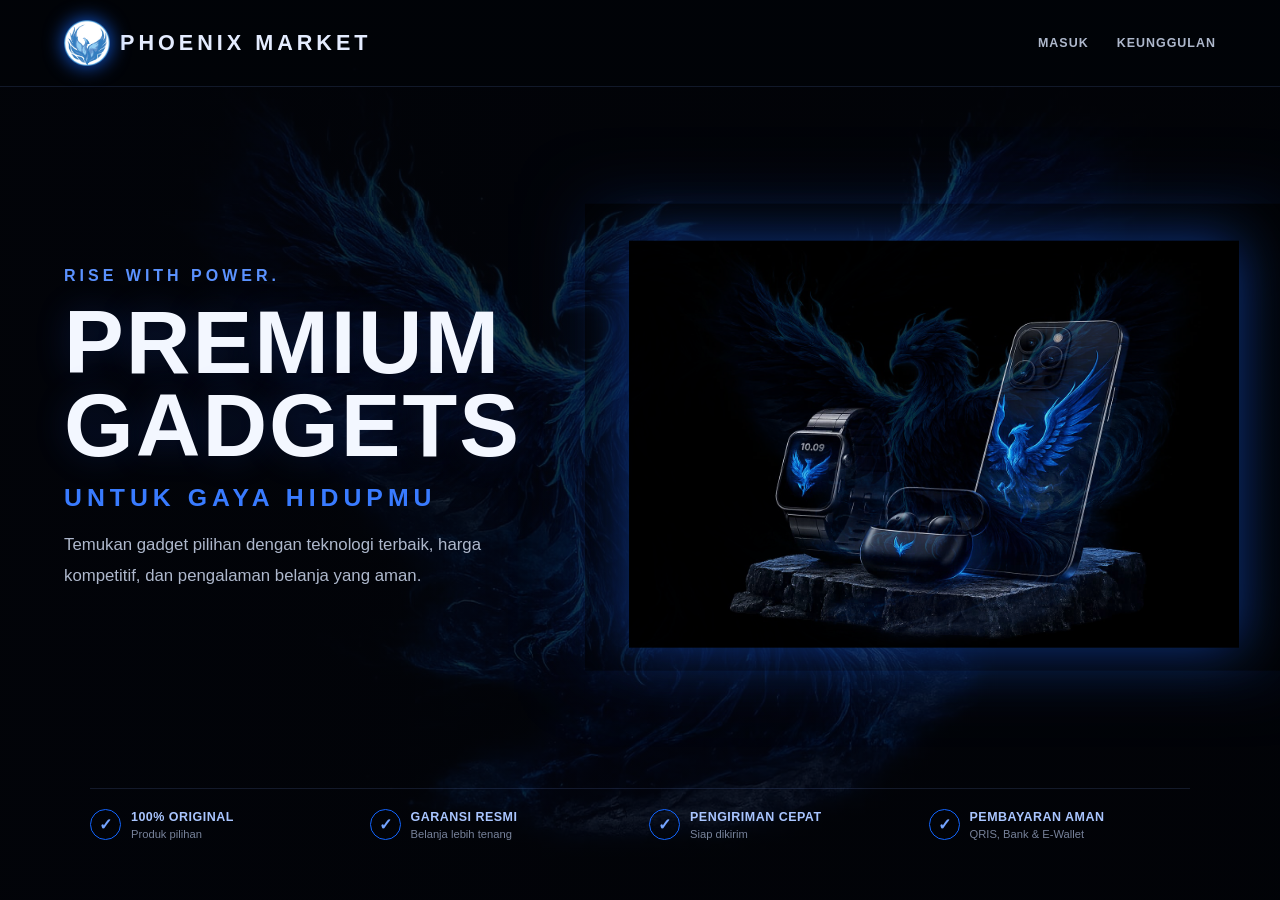
<file: index.html>
﻿<!DOCTYPE html>
<html lang="id">

<head>
  <meta charset="UTF-8">
  <meta name="viewport" content="width=device-width, initial-scale=1.0">
  <title>Phoenix Market</title>
  <link rel="stylesheet" href="css/style2.css?v=16">
</head>

<body>
  <div id="pageLoader" class="page-loader"><img src="images/pngegg.png" alt="Phoenix"><strong>PHOENIX MARKET</strong>
  </div>
  <main class="container">
    <header class="landing-nav"><a class="brand" href="#"><img src="images/pngegg.png" alt="Logo Phoenix"><span>PHOENIX
          MARKET</span></a>
      <nav><button type="button" onclick="openLoginChoice()">MASUK</button><button type="button"
          onclick="openBenefits()">KEUNGGULAN</button></nav>
    </header>
    <section class="landing-hero">
      <img class="hero-background" src="images/phoenix-energy-hero.jpeg?v=2" alt="" aria-hidden="true">
      <img class="hero-gadgets" src="images/phoenix-gadget-solid.jpeg?v=1" alt="Koleksi gadget Phoenix Market">
      <div class="hero-copy">
        <p class="eyebrow">RISE WITH POWER.</p>
        <h1>PREMIUM<br>GADGETS</h1>
        <h2>UNTUK GAYA HIDUPMU</h2>
        <p>Temukan gadget pilihan dengan teknologi terbaik, harga kompetitif, dan pengalaman belanja yang aman.</p>
      </div>
    </section>
    <section class="landing-benefits">
      <div><strong>✓</strong><span>100% Original<small>Produk pilihan</small></span></div>
      <div><strong>✓</strong><span>Garansi Resmi<small>Belanja lebih tenang</small></span></div>
      <div><strong>✓</strong><span>Pengiriman Cepat<small>Siap dikirim</small></span></div>
      <div><strong>✓</strong><span>Pembayaran Aman<small>QRIS, Bank & E-Wallet</small></span></div>
    </section>
  </main>
  <div id="loginChoiceModal" class="login-modal" hidden>
    <div class="login-backdrop" onclick="closeLoginChoice()"></div>
    <section class="login-card choice-card"><button class="login-close" type="button"
        onclick="closeLoginChoice()">×</button>
      <h2>Pilih Akses</h2>
      <p>Masuk sebagai pengguna untuk berbelanja, atau sebagai Admin untuk mengelola toko.</p><button class="f-enter"
        type="button" onclick="openLogin('user');closeLoginChoice()">Masuk sebagai User</button><button
        class="f-enter secondary" type="button" onclick="openLogin('admin');closeLoginChoice()">Masuk sebagai
        Admin</button>
    </section>
  </div>
  <div id="benefitModal" class="login-modal" hidden>
    <div class="login-backdrop" onclick="closeBenefits()"></div>
    <section class="login-card benefit-card"><button class="login-close" type="button"
        onclick="closeBenefits()">×</button>
      <h2>Keunggulan Phoenix Market</h2>
      <div class="benefit-list">
        <p><strong>Produk Pilihan</strong><span>Gadget modern untuk belajar, kerja, dan hiburan.</span></p>
        <p><strong>Pembayaran Fleksibel</strong><span>Tersedia QRIS, transfer bank, serta E-Wallet.</span></p>
        <p><strong>Pesanan Terpantau</strong><span>Riwayat dan status pesanan tersimpan di akunmu.</span></p>
      </div>
    </section>
  </div>
  <div id="loginModal" class="login-modal" hidden>
    <div class="login-backdrop" onclick="closeLogin()"></div>
    <section class="login-card" aria-labelledby="loginTitle"><button class="login-close" type="button"
        onclick="closeLogin()">×</button>
      <h2 id="loginTitle">Masuk ke Akun</h2>
      <p id="loginHint">Silakan masukkan akun untuk melanjutkan.</p>
      <form id="loginForm" autocomplete="off"><input id="loginRole" type="hidden" value="user"><label
          for="loginUsername">Username atau email</label><input id="loginUsername" type="text"
          placeholder="Masukkan nama akun" required><label for="loginPassword">Password</label>
        <div class="password-field"><input id="loginPassword" type="password" placeholder="Masukkan password"
            required><button id="togglePassword" type="button" aria-label="Tampilkan password">&#128065;</button></div>
        <button class="f-enter" type="submit">Login</button>
        <p id="loginMessage" class="login-message" aria-live="polite"></p>
      </form>
      <small id="loginHelp">User dapat memakai akun bebas dengan password minimal 4 karakter.</small>
    </section>
  </div>
  <script src="js/login.js?v=8"></script>
</body>

</html>
</file>
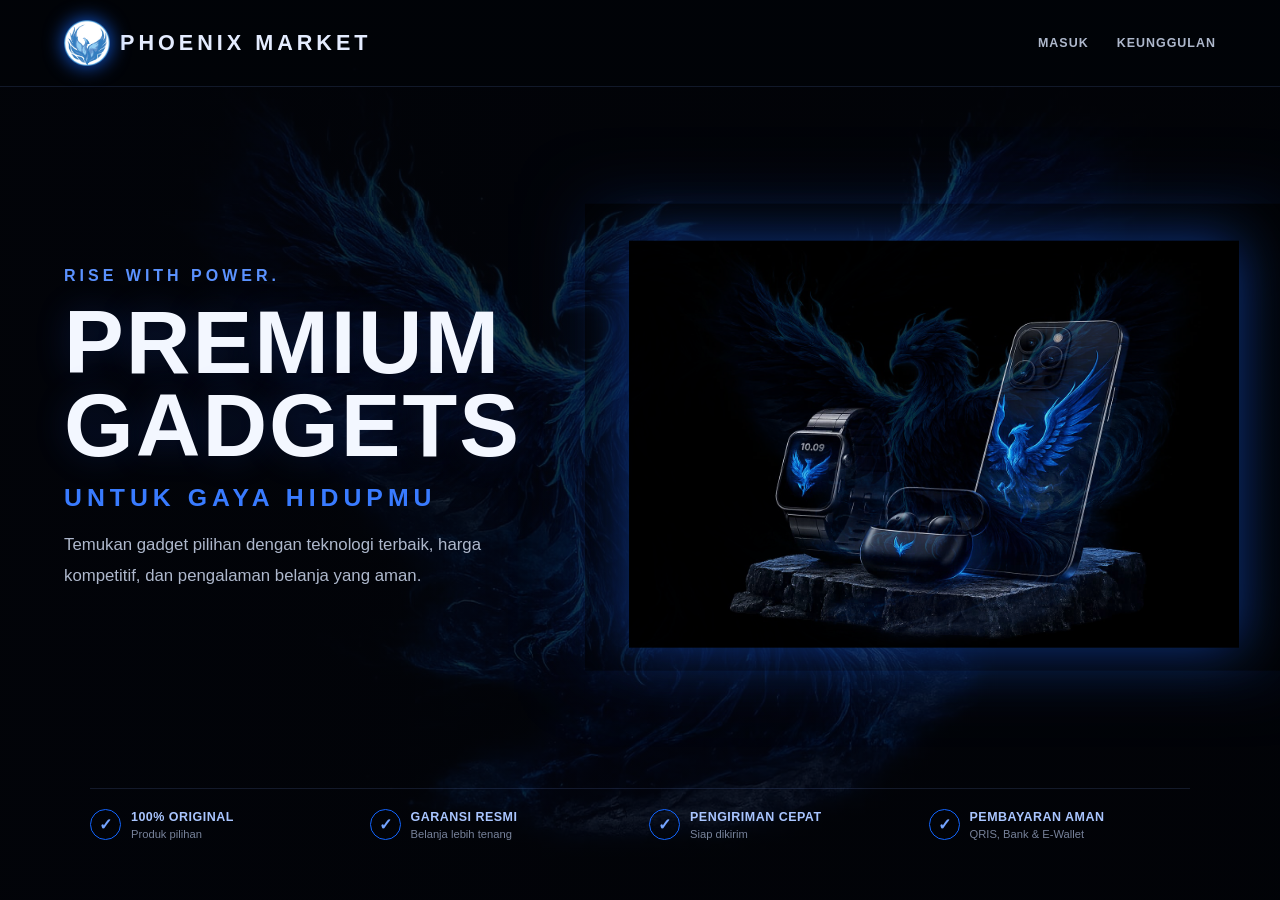
<file: IT-II-ZynXiz-Admin.html>
<!DOCTYPE html>
<html lang="id">

<head>
  <meta charset="UTF-8">
  <meta name="viewport" content="width=device-width, initial-scale=1.0">
  <title>Dashboard Admin | Phoenix Market</title>
  <link rel="stylesheet" href="css/style5.css?v=13">
</head>

<body class="admin-theme">
  <header>
    <h1 class="e-nama">Phoenix Admin</h1>
    <nav><a href="IT-II-ZynXiz-AdminProduk.html">Produk & Stok</a><a href="IT-II-ZynXiz-AdminPesanan.html">Pesanan <span
          id="newOrderBadge" class="new-order-badge" hidden>0</span></a><a href="IT-II-ZynXiz-Akun.html">Akun
        Admin</a><a href="index.html">Keluar</a></nav>
  </header>
  <main class="cart-wrapper admin-dashboard">
    <div class="page-title">
      <p class="account-kicker">Panel Admin</p>
      <h1>Dashboard Admin</h1>
      <p>Pantau toko dan lanjutkan ke halaman pengelolaan yang diperlukan.</p>
    </div>
    <section class="produk-container dashboard-stats">
      <article class="card summary-card"><small>Produk Aktif</small>
        <h3 id="adminProductCount">0 Produk</h3>
        <p>Produk dalam katalog</p>
      </article>
      <article class="card summary-card"><small>Total Pesanan</small>
        <h3 id="adminOrderCount">0 Pesanan</h3>
        <p>Pesanan yang tercatat</p>
      </article>
      <article class="card summary-card"><small>Pendapatan</small>
        <h3 id="adminRevenue">Rp0</h3>
        <p>Estimasi penjualan</p>
      </article>
      <article class="card summary-card"><small>Pesanan Selesai</small>
        <h3 id="adminCompletedCount">0</h3>
        <p>Transaksi berhasil</p>
      </article>
      <article class="card summary-card"><small>Pelanggan Aktif</small>
        <h3 id="adminCustomerCount">0</h3>
        <p>Pembeli tercatat</p>
      </article>
    </section>
    <section class="admin-insights">
      <article class="card">
        <h2>Penjualan 7 Hari Terakhir</h2>
        <div id="adminSalesChart" class="sales-chart"></div>
      </article>
      <article class="card">
        <h2>Stok Hampir Habis</h2>
        <div id="adminLowStock"></div>
      </article>
    </section>
    <section class="admin-hub">
      <a class="admin-hub-card" href="IT-II-ZynXiz-AdminProduk.html"><span>📦</span>
        <h2>Kelola Produk & Stok</h2>
        <p>Tambah, ubah, hapus produk tambahan, dan atur jumlah stok seluruh katalog.</p><strong>Buka pengelolaan
          →</strong>
      </a>
      <a class="admin-hub-card" href="IT-II-ZynXiz-AdminPesanan.html"><span>🚚</span>
        <h2>Kelola Status Pesanan</h2>
        <p>Lihat detail pesanan pelanggan dan perbarui status pengiriman.</p><strong>Buka pesanan →</strong>
      </a>
    </section>
  </main>
  <footer>
    <p>Dashboard Admin Phoenix Market</p>
    <p>&copy; 2026 Phoenix Market. All Rights Reserved.</p>
  </footer>
  <script src="js/phoenix-app.js?v=29"></script>
</body>

</html>
</file>
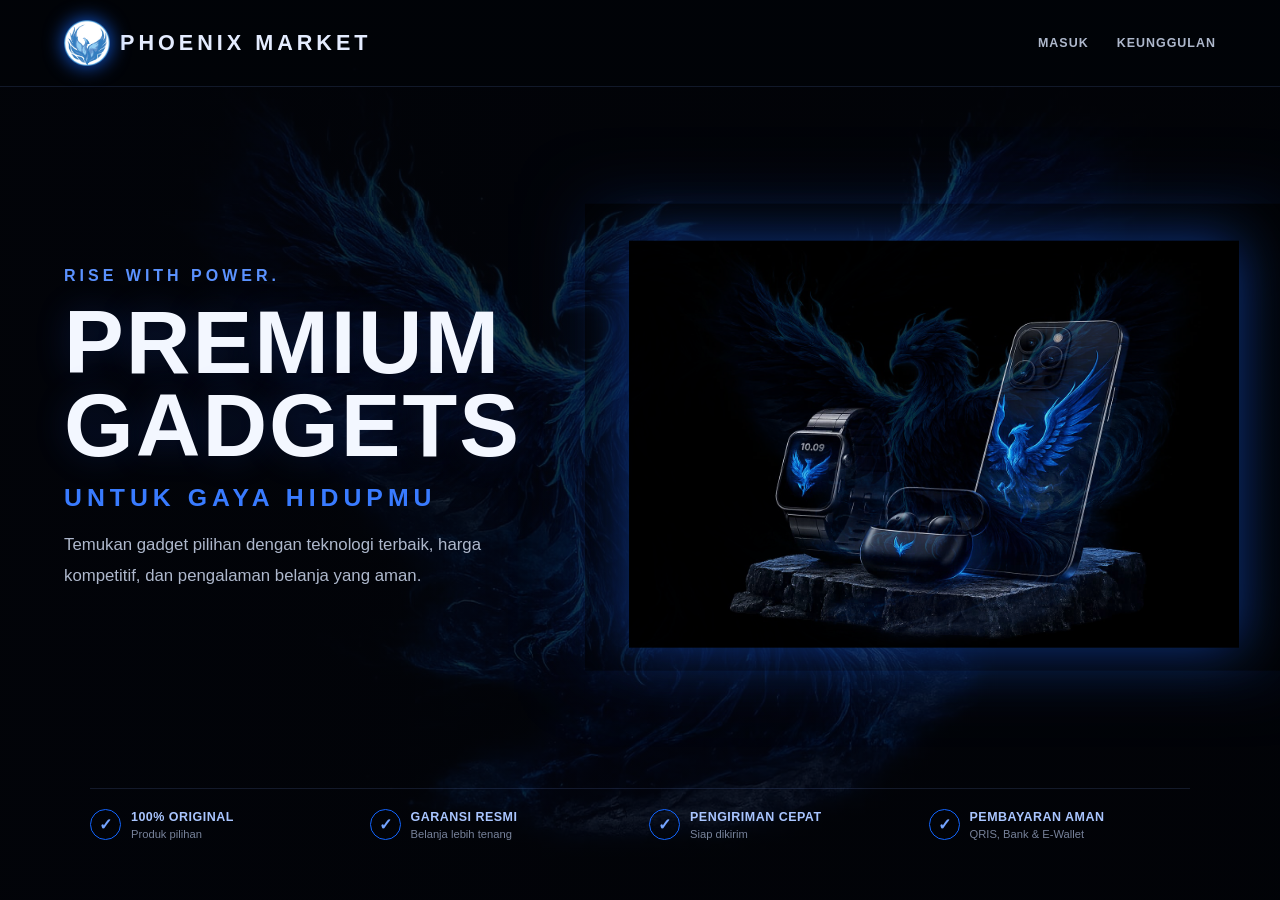
<file: IT-II-ZynXiz-AdminPesanan.html>
<!DOCTYPE html>
<html lang="id">

<head>
  <meta charset="UTF-8">
  <meta name="viewport" content="width=device-width, initial-scale=1.0">
  <title>Kelola Pesanan | Phoenix Admin</title>
  <link rel="stylesheet" href="css/style5.css?v=10">
</head>

<body class="admin-theme">
  <header>
    <h1 class="e-nama">Phoenix Admin</h1>
    <nav><a href="IT-II-ZynXiz-Admin.html">Dashboard</a><a href="IT-II-ZynXiz-AdminProduk.html">Produk & Stok</a><a
        href="IT-II-ZynXiz-Akun.html">Akun Admin</a><a href="index.html">Keluar</a></nav>
  </header>
  <main class="cart-wrapper">
    <div class="page-title">
      <p class="account-kicker">Manajemen Transaksi</p>
      <h1>Pesanan Pelanggan</h1>
      <p>Perbarui status dari menunggu pembayaran sampai pesanan selesai.</p><button class="btn-buy" type="button"
        onclick="exportOrdersCSV()">Export CSV</button>
    </div>
    <section class="admin-orders-wrap">
      <article class="card summary-card"><small>Pesanan Masuk</small>
        <h2>Status Pesanan</h2>
        <div id="adminOrderList"></div>
      </article>
    </section>
  </main>
  <footer>
    <p>Dashboard Admin Phoenix Market</p>
  </footer>
  <script src="js/phoenix-app.js?v=25"></script>
</body>

</html>
</file>
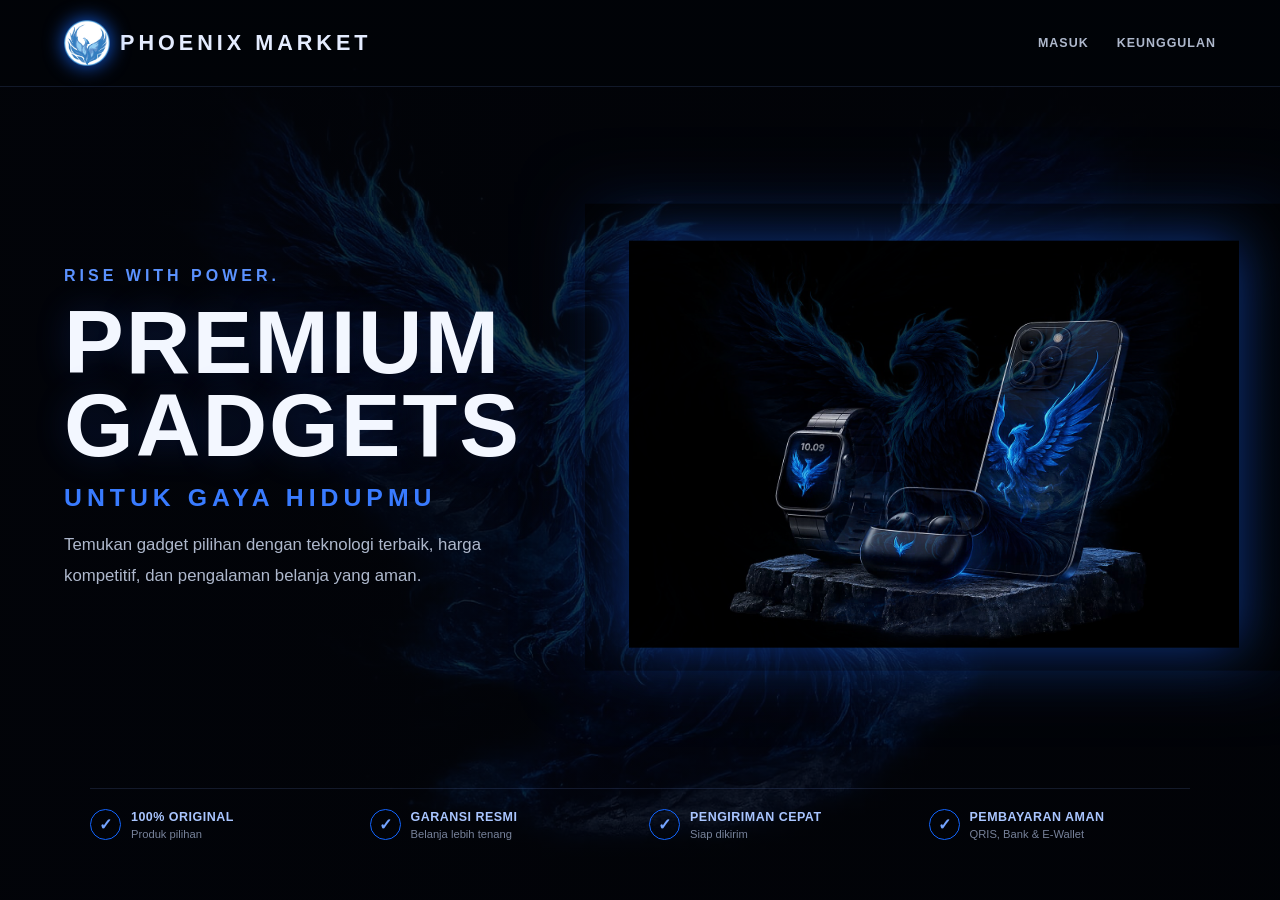
<file: IT-II-ZynXiz-AdminProduk.html>
<!DOCTYPE html>
<html lang="id">

<head>
  <meta charset="UTF-8">
  <meta name="viewport" content="width=device-width, initial-scale=1.0">
  <title>Produk & Stok | Phoenix Admin</title>
  <link rel="stylesheet" href="css/style5.css?v=10">
</head>

<body class="admin-theme">
  <header>
    <h1 class="e-nama">Phoenix Admin</h1>
    <nav><a href="IT-II-ZynXiz-Admin.html">Dashboard</a><a href="IT-II-ZynXiz-AdminPesanan.html">Pesanan</a><a
        href="IT-II-ZynXiz-Akun.html">Akun Admin</a><a href="index.html">Keluar</a></nav>
  </header>
  <main class="cart-wrapper">
    <div class="page-title">
      <p class="account-kicker">Manajemen Katalog</p>
      <h1>Produk & Stok</h1>
      <p>Tambahkan produk baru, edit produk tambahan, serta atur stok semua produk.</p>
    </div>
    <section class="produk-container admin-grid">
      <article class="card summary-card"><small>Produk Baru</small>
        <h3>Tambah Produk</h3>
        <p>Buat produk baru untuk ditampilkan di katalog toko.</p><button class="btn-buy" type="button"
          onclick="openAdminProductModal()">+ Tambah Produk</button>
      </article>
      <article class="card summary-card admin-product-panel"><small>Daftar Katalog</small>
        <h3>Stok & Produk</h3>
        <div id="adminProductList"></div>
      </article>
    </section>
  </main>
  <div id="adminProductModal" class="admin-product-modal" hidden>
    <div class="modal-backdrop" onclick="closeAdminProductModal()"></div>
    <section class="admin-product-popup"><button class="modal-close" type="button"
        onclick="closeAdminProductModal()">×</button><small>Form Produk</small>
      <h2 id="adminFormTitle">Tambah Produk</h2>
      <form id="adminProductForm" autocomplete="off"><input type="hidden" id="adminEditId"><input class="checkout-input"
          type="text" id="adminProductName" placeholder="Nama produk" required><input class="checkout-input"
          type="number" id="adminProductPrice" placeholder="Harga produk" min="0" required><input class="checkout-input"
          type="number" id="adminProductStock" placeholder="Jumlah stok" min="0" required><select class="checkout-input"
          id="adminProductCategory" required>
          <option value="">Pilih kategori</option>
          <option>Gadget</option>
          <option>Elektronik</option>
          <option>Aksesoris</option>
        </select><input class="checkout-input" type="file" id="adminProductImage" accept="image/*"><img
          id="previewImage" src="images/pngegg.png" alt="Preview Gambar"><textarea class="checkout-input"
          id="adminProductDescription" placeholder="Deskripsi produk" rows="4" required></textarea><button
          class="btn-buy" type="submit">Simpan Produk</button></form>
    </section>
  </div>
  <footer>
    <p>Dashboard Admin Phoenix Market</p>
  </footer>
  <script src="js/phoenix-app.js?v=29"></script>
</body>

</html>
</file>
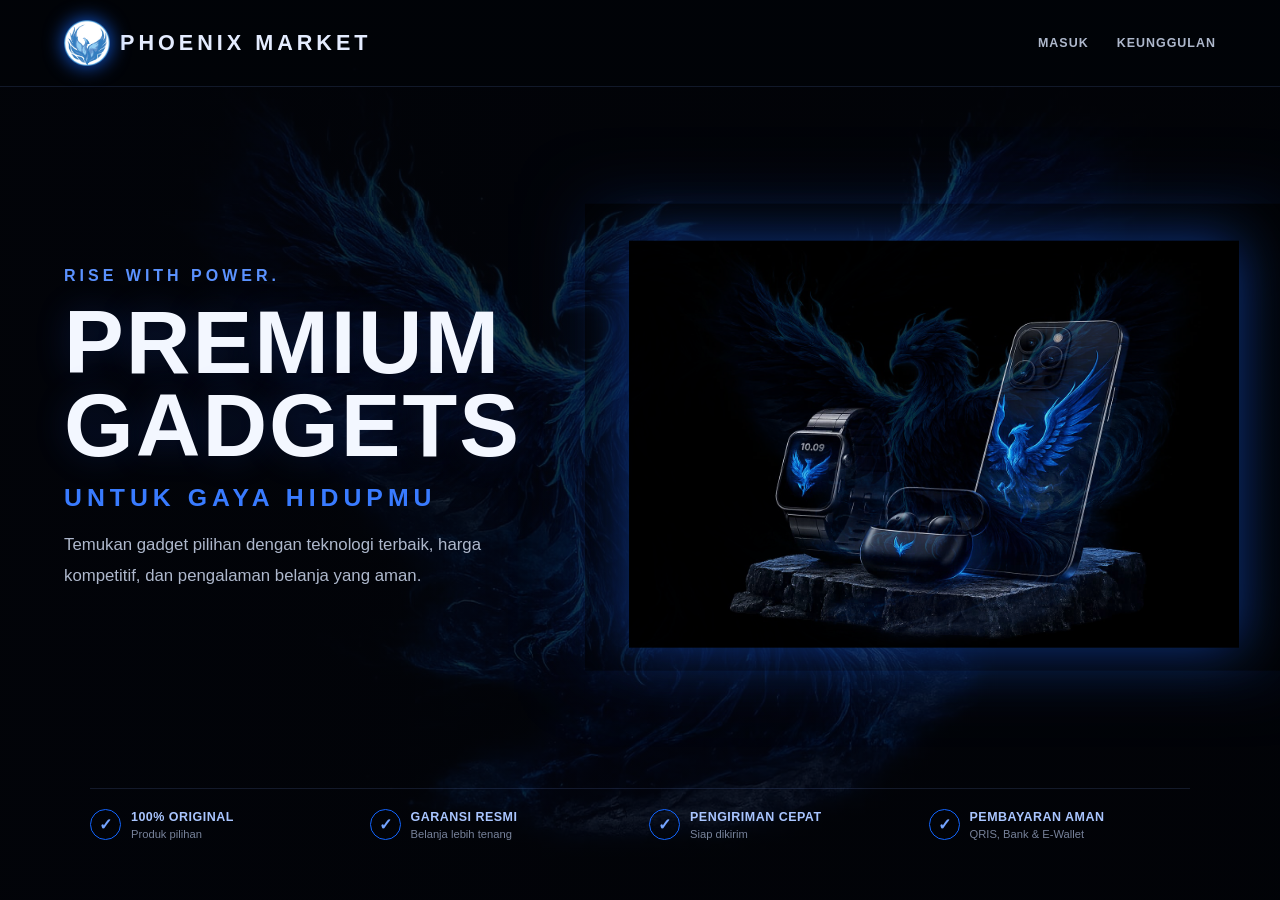
<file: IT-II-ZynXiz-Akun.html>
<!DOCTYPE html>
<html lang="id">

<head>
  <meta charset="UTF-8">
  <meta name="viewport" content="width=device-width, initial-scale=1.0">
  <title>Akun Saya | Phoenix Market</title>
  <link rel="stylesheet" href="css/style5.css?v=7">
</head>

<body>
  <header>
    <h1 class="e-nama">Phoenix Market</h1>
    <nav>
      <a href="index.html">Keluar</a>
      <a href="IT-II-ZynXiz-Beranda.html">Beranda</a>
      <a href="IT-II-ZynXiz-Produk.html">Produk</a>
      <a href="IT-II-ZynXiz-Keranjang.html">Keranjang <span id="cartBadge">0</span></a>
    </nav>
  </header>
  <main class="account-wrapper">
    <section class="account-hero">
      <div id="accountInitial" class="account-avatar">P</div>
      <div>
        <p class="account-kicker">Profil Saya</p>
        <h1 id="accountName">Pengguna</h1>
        <p id="accountRole">User</p>
      </div>
    </section>

    <section id="userAccountPanel">
      <div class="account-section-title">
        <h2>Pesanan Saya</h2><a href="IT-II-ZynXiz-RiwayatPesanan.html">Lihat Riwayat Pesanan →</a>
      </div>
      <div class="order-status-grid">
        <div><strong id="accountWaiting">0</strong><span>Belum Bayar</span></div>
        <div><strong id="accountProcessing">0</strong><span>Dikemas</span></div>
        <div><strong id="accountShipping">0</strong><span>Dikirim</span></div>
        <div><strong id="accountFinished">0</strong><span>Selesai</span></div>
      </div>
      <section class="account-orders">
        <h2>Pesanan Terbaru</h2>
        <div id="accountOrderList"></div><a class="account-history-button" href="IT-II-ZynXiz-RiwayatPesanan.html">Buka
          semua riwayat pesanan</a>
      </section>
    </section>

    <section id="adminAccountPanel" hidden>
      <div class="account-section-title">
        <h2>Ringkasan Admin</h2><a href="IT-II-ZynXiz-Admin.html">Buka Dashboard Admin →</a>
      </div>
      <div class="order-status-grid admin-stat-grid">
        <div><strong id="accountProductTotal">0</strong><span>Produk Aktif</span></div>
        <div><strong id="accountOrderTotal">0</strong><span>Total Pesanan</span></div>
        <div><strong id="accountRevenueTotal">Rp0</strong><span>Pendapatan</span></div>
      </div>
      <section class="admin-shortcuts"><a href="IT-II-ZynXiz-AdminProduk.html" class="btn-buy">Kelola Produk &
          Stok</a><a href="IT-II-ZynXiz-AdminPesanan.html" class="btn-b">Kelola Pesanan</a></section>
    </section>
  </main>
  <script src="js/phoenix-app.js?v=34"></script>
</body>

</html>
</file>
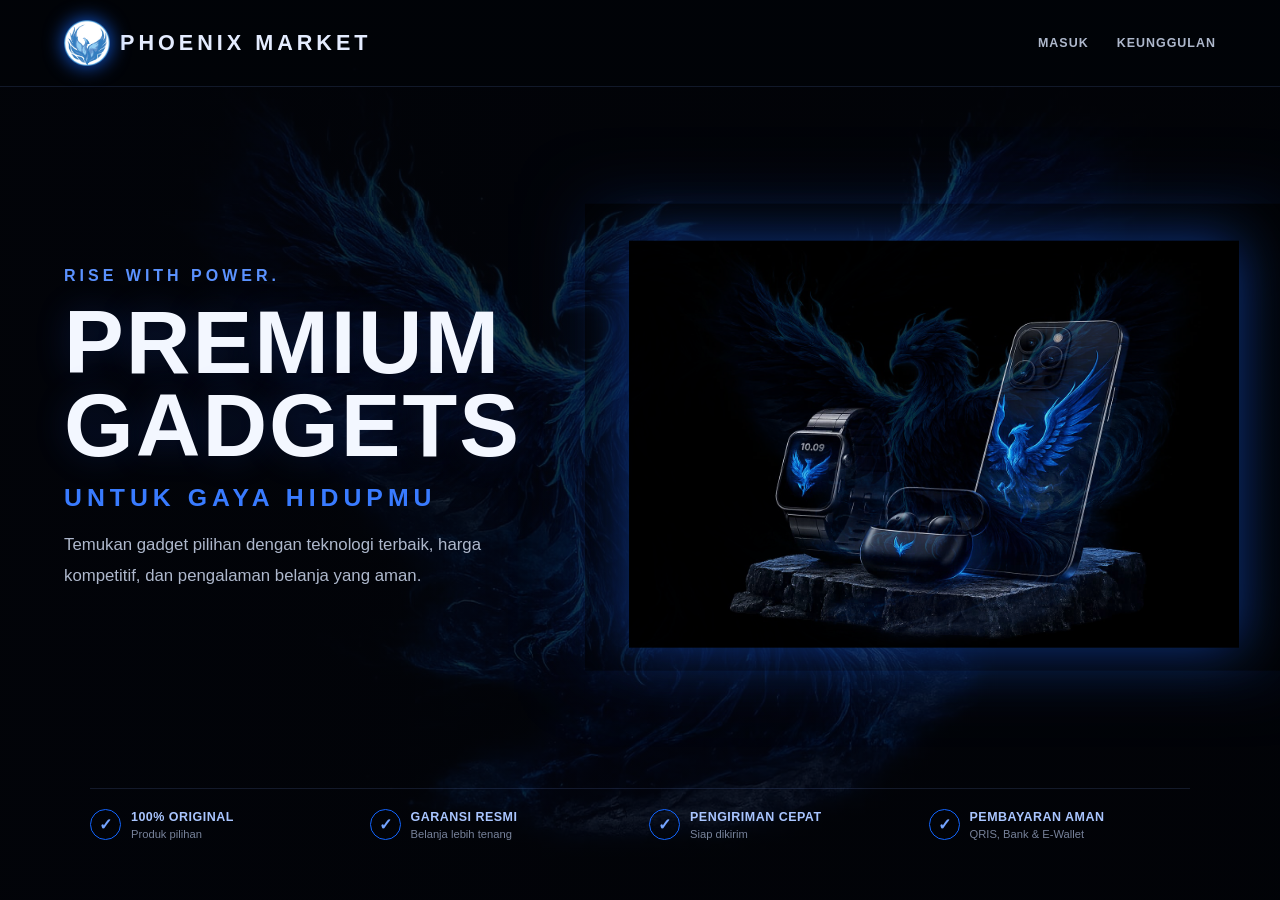
<file: IT-II-ZynXiz-Beranda.html>
﻿<!DOCTYPE html>
<html lang="id">

<head>
    <meta charset="UTF-8">
    <meta name="viewport" content="width=device-width, initial-scale=1.0">
    <title>Phoenix Marketplace | Online Shop</title>
    <link rel="stylesheet" href="css/style1.css?v=11" />
    <script async src="https://www.googletagmanager.com/gtag/js?id=G-PHOENIX123"></script>
    <script>
        window.dataLayer = window.dataLayer || [];
        function gtag() { dataLayer.push(arguments); }
        gtag('js', new Date());
        gtag('config', 'G-PHOENIX123');
    </script>

</head>

<body>

    <header>
        <h1 class="e-nama">Phoenix Market</h1>
        <nav>
            <a href="index.html">Keluar</a>
            <a href="IT-II-ZynXiz-Beranda.html" style="color: var(--Utama);">Beranda</a>
            <a href="IT-II-ZynXiz-Produk.html">Produk</a>
            <a href="IT-II-ZynXiz-Keranjang.html">Keranjang <span id="cartBadge">0</span></a>
        </nav>
    </header>

    <main>
        <section class="section-1">
            <h1>WELCOME TO PHOENIX MARKET</h1>
            <p>Temukan Koleksi Gadget Terbaru Untuk Tampilan Lebih Trendi</p>
            <a href="IT-II-ZynXiz-Produk.html">
                <button class="btn-sec-1">Mulai Belanja</button>
            </a>
        </section>
        <h2 id="Rekomendasi-Produk" class="p-rekomendasi">Phoenix Gadget Pilihan</h2>
        <div class="produk-container">
            <article class="card">
                <a href="images/DSLR.jpg">
                    <img src="images/DSLR.jpg" alt="Kamera DSLR">
                </a>
                <h3>Kamera DSLR Pro</h3>
                <p>Rp 5.000.000</p>
                <button class="btn-buy" data-add="dslr">Tambah ke Keranjang</button>
            </article>

            <article class="card">
                <a href="images/Headphone-Wireless.jpg">
                    <img src="images/Headphone-Wireless.jpg" alt="Headphone">
                </a>
                <h3>Headphone Wireless</h3>
                <p>Rp 750.000</p>
                <button class="btn-buy" data-add="headphone">Tambah ke Keranjang</button>
            </article>

            <article class="card">
                <a href="images/JT-Analog.jpeg">
                    <img src="images/JT-Analog.jpeg" alt="Jam Tangan">
                </a>
                <h3>Jam Tangan Analog</h3>
                <p>Rp 1.200.000</p>
                <button class="btn-buy" data-add="jam">Tambah ke Keranjang</button>
            </article>

            <article class="card">
                <a href="images/Laptop Slim.jpeg">
                    <img src="images/Laptop Slim.jpeg" alt="Laptop Kerja">
                </a>
                <h3>Laptop Kerja Slim</h3>
                <p>Rp 15.500.000</p>
                <button class="btn-buy" data-add="laptop">Tambah ke Keranjang</button>
            </article>
        </div>
    </main>

    <section class="best-seller-section"><small>PALING DICARI</small>
        <h2>Produk Terlaris</h2>
        <div class="best-seller-grid"><a href="IT-II-ZynXiz-Produk.html"><img src="images/Iphone-17-Pro-Max.jpeg"
                    alt="iPhone 17 Pro Max"><strong>iPhone 17 Pro Max</strong><span>Best Seller</span></a><a
                href="IT-II-ZynXiz-Produk.html"><img src="images/Laptop Slim.jpeg"
                    alt="Laptop Kerja Slim"><strong>Laptop Kerja Slim</strong><span>Favorit Pelanggan</span></a><a
                href="IT-II-ZynXiz-Produk.html"><img src="images/Apple iPad Pro.jpeg" alt="Apple iPad Pro"><strong>Apple
                    iPad Pro</strong><span>Premium Choice</span></a></div>
    </section>
    <section class="about-section">
        <div class="about-text">
            <small>TENTANG KAMI</small>
            <h2>Dari Teknologi, Untuk Kebutuhan Digitalmu.</h2>
            <p>
                Phoenix Market adalah marketplace gadget dan elektronik yang membantu pelanggan menemukan produk pilihan
                untuk belajar, bekerja, hiburan, gaming, dan produktivitas harian.
            </p>
            <p>
                Kami menghadirkan katalog yang mudah dicari, proses belanja sederhana, dan simulasi checkout yang jelas
                agar pengalaman belanja terasa cepat dan nyaman.
            </p>
        </div>

        <div class="stats-box">
            <div>
                <strong>12+</strong>
                <span>Produk Aktif</span>
            </div>
            <div>
                <strong>3</strong>
                <span>Kategori</span>
            </div>
            <div>
                <strong>98%</strong>
                <span>Kepuasan</span>
            </div>
        </div>
    </section>

    <section class="testimonial-section">
        <small>APA KATA MEREKA</small>
        <h2>Pelanggan Kami</h2>

        <div class="testimonial-grid">
            <article class="testimonial-card">
                <p>5/5</p>
                <blockquote>
                    Produk mudah dicari dan proses belanjanya simpel. Cocok untuk kebutuhan gadget harian.
                </blockquote>
                <strong>Jhoni</strong>
                <span>Mahasiswa</span>
            </article>

            <article class="testimonial-card">
                <p>5/5</p>
                <blockquote>
                    Tampilan websitenya rapi, responsif, dan keranjang belanjanya mudah digunakan.
                </blockquote>
                <strong>Pratama</strong>
                <span>Pekerja Kantoran</span>
            </article>

            <article class="testimonial-card">
                <p>5/5</p>
                <blockquote>
                    Fitur filter produk membantu banget untuk mencari barang sesuai kategori dan harga.
                </blockquote>
                <strong>Dimas</strong>
                <span>Gamer</span>
            </article>
        </div>
    </section>
    <section class="faq-section"><small>FAQ</small>
        <h2>Pertanyaan yang Sering Ditanyakan</h2>
        <details>
            <summary>Metode pembayaran apa yang tersedia?</summary>
            <p>Tersedia E-Wallet, transfer bank, dan QRIS simulasi.</p>
        </details>
        <details>
            <summary>Berapa lama pengiriman?</summary>
            <p>Reguler 2–4 hari kerja, atau Express 1–2 hari kerja.</p>
        </details>
        <details>
            <summary>Apakah produk bergaransi?</summary>
            <p>Produk pilihan memiliki garansi resmi sesuai ketentuan produk.</p>
        </details>
        <details>
            <summary>Bagaimana proses retur?</summary>
            <p>Hubungi Phoenix Market melalui WhatsApp dengan nomor pesanan dan alasan retur.</p>
        </details>
    </section>

    <footer>
        <div class="footer-grid">
            <div>
                <h3>Phoenix Market</h3>
                <p>Marketplace gadget dan elektronik untuk kebutuhan digital modern.</p>
            </div>

            <div>
                <h3>Navigasi</h3>
                <p>
                    <a href="IT-II-ZynXiz-Beranda.html">Beranda</a><br>
                    <a href="IT-II-ZynXiz-Produk.html">Produk</a><br>
                    <a href="IT-II-ZynXiz-Keranjang.html">Keranjang</a><br>
                    <a href="IT-II-ZynXiz-Admin.html">Admin</a>
                </p>
            </div>

            <div>
                <h3>Hubungi Kami</h3>
                <p>Email: info@MyPhoenix.com<br>WA: 0821-1528-7095</p>
            </div>
        </div>

        <p>&copy; 2026 Phoenix Market. All Rights Reserved.</p>
    </footer>

    <a class="whatsapp-float"
        href="https://wa.me/6282115287095?text=Halo%20Phoenix%20Market%2C%20saya%20ingin%20bertanya." target="_blank"
        rel="noopener" aria-label="Hubungi Phoenix Market via WhatsApp"><img src="images/whatsapp-phoenix.jpeg"
            alt="WhatsApp Phoenix Market"></a>
    <script src="js/phoenix-app.js?v=29"></script>

</body>

</html>
</file>
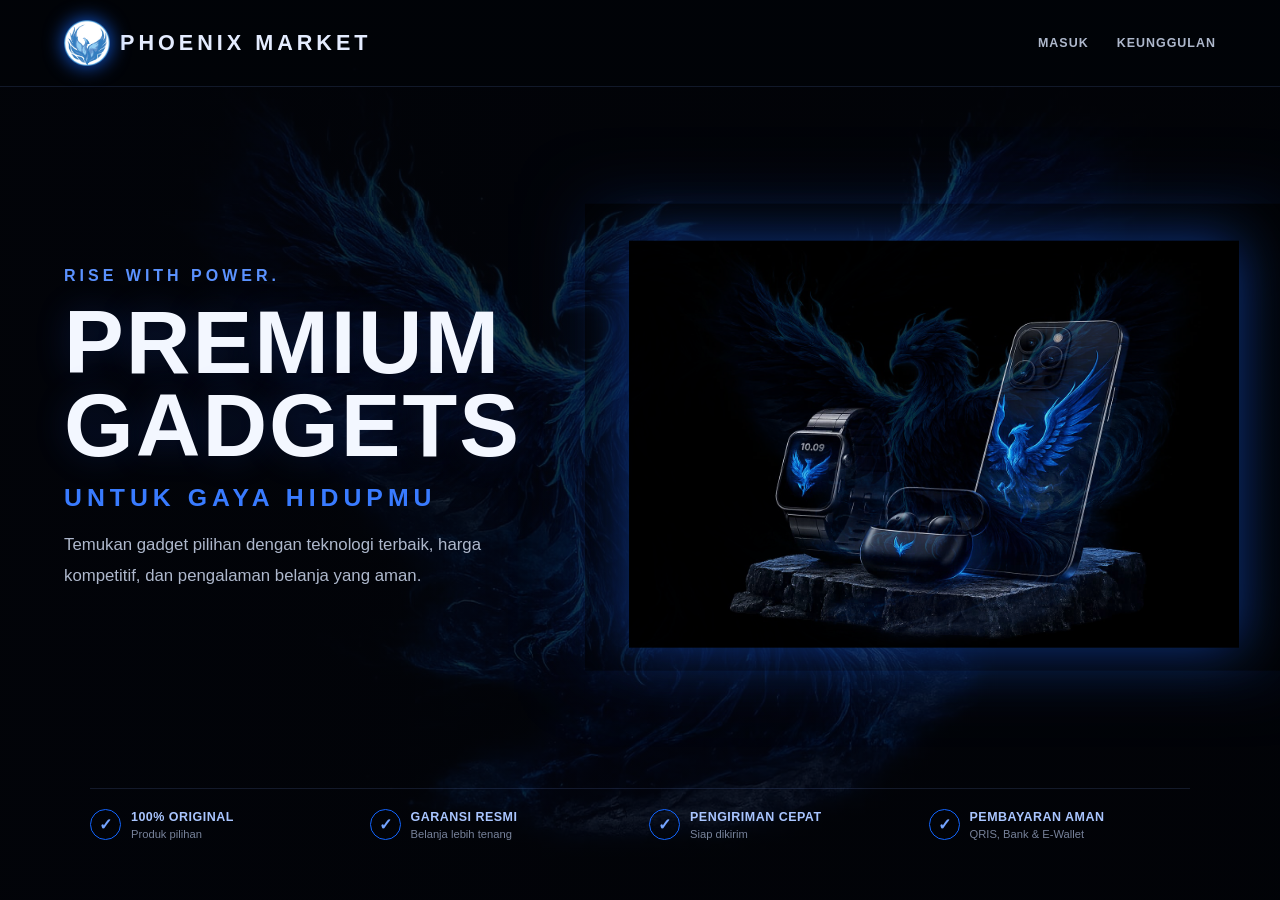
<file: IT-II-ZynXiz-Favorit.html>
<!DOCTYPE html>
<html lang="id">

<head>
    <meta charset="UTF-8">
    <meta name="viewport" content="width=device-width, initial-scale=1.0">
    <title>Favorit | Phoenix Market</title>
    <link rel="stylesheet" href="css/style4.css?v=9">
</head>

<body>
    <header>
        <h1 class="e-nama">Phoenix Market</h1>
        <nav><a href="index.html">Keluar</a><a href="IT-II-ZynXiz-Beranda.html">Beranda</a><a
                href="IT-II-ZynXiz-Produk.html">Produk</a><a href="IT-II-ZynXiz-Favorit.html"
                style="color:var(--Utama)">Favorit</a><a href="IT-II-ZynXiz-Keranjang.html">Keranjang <span
                    id="cartBadge">0</span></a></nav>
    </header>
    <main>
        <div class="page-title">
            <h1>Produk Favorit</h1>
            <p>Simpan produk pilihanmu dan buka kembali kapan saja.</p>
        </div>
        <p id="emptyWishlist" class="empty-state" hidden>Belum ada produk favorit. Tambahkan dari halaman Produk.</p>
        <div id="wishlistGrid" class="produk-container"></div>
    </main>
    <script src="js/phoenix-app.js?v=29"></script>
</body>

</html>
</file>
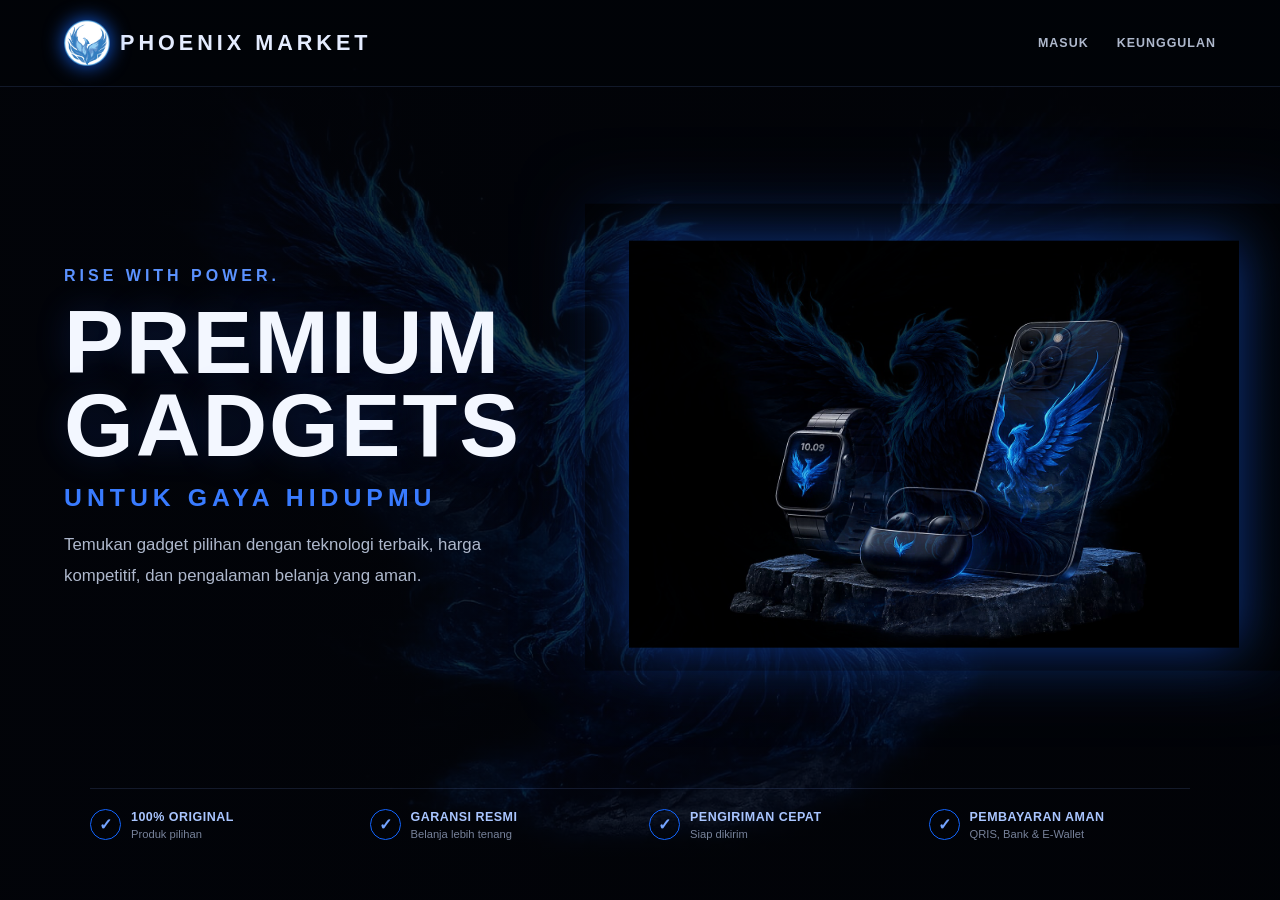
<file: IT-II-ZynXiz-Keranjang.html>
﻿<!DOCTYPE html>
<html lang="id">

<head>
    <meta charset="UTF-8">
    <meta name="viewport" content="width=device-width, initial-scale=1.0">
    <title>Keranjang | Phoenix Market</title>
    <link rel="stylesheet" href="css/style5.css?v=14">
    <script async src="https://www.googletagmanager.com/gtag/js?id=G-PHOENIX123"></script>
    <script>
        window.dataLayer = window.dataLayer || [];
        function gtag() { dataLayer.push(arguments); }
        gtag('js', new Date());
        gtag('config', 'G-PHOENIX123');
    </script>
</head>

<body>

    <header>
        <h1 class="e-nama">Phoenix Market</h1>
        <nav>
            <a href="index.html">Keluar</a>
            <a href="IT-II-ZynXiz-Beranda.html">Beranda</a>
            <a href="IT-II-ZynXiz-Produk.html">Produk</a><a href="IT-II-ZynXiz-Favorit.html">Favorit</a>
            <a href="IT-II-ZynXiz-Keranjang.html" class="active" style="color: var(--Utama);">Keranjang <span
                    id="cartBadge">0</span></a>
        </nav>
    </header>

    <main class="cart-wrapper">
        <div class="page-title">
            <h1>Keranjang</h1>
        </div>

        <section class="cart-layout">
            <div class="cart-list" id="cartItems"></div>

            <aside class="cart-summary-side">
                <article class="card summary-card">
                    <small>Ringkasan Belanja</small>
                    <h3>Total Pembayaran</h3>

                    <p>Subtotal: <span id="cartSubtotal">Rp0</span></p>
                    <p>Admin: <span id="cartAdmin">Rp0</span></p>
                    <p>Diskon: <span id="cartDiscount">Rp0</span></p>
                    <p class="total-price">Total: <span id="cartTotal">Rp0</span></p>

                    <div class="voucher-box">
                        <div class="promo-list">
                            <div class="promo-banner"><strong>HEMAT10</strong><span>Diskon 10% min. belanja
                                    Rp1.000.000</span><button type="button" onclick="usePromoShortcut()">Gunakan
                                    HEMAT10</button></div>
                            <div class="promo-banner"><strong>WELCOME5</strong><span>Diskon 5% min. belanja
                                    Rp500.000</span><button type="button" onclick="useWelcomePromo()">Gunakan
                                    WELCOME5</button></div>
                        </div>
                        <label for="voucherCode">Kode Voucher</label>
                        <div><input id="voucherCode" class="checkout-input" placeholder="Contoh: HEMAT10"><button
                                class="btn-detail" type="button" onclick="applyVoucher()">Pakai</button></div>
                        <small id="voucherMessage"></small>
                    </div>

                    <button class="btn-buy" type="button" onclick="openCheckoutModal()">Checkout Sekarang</button>
                </article>
            </aside>
        </section>

        <section class="order-history">
            <h2>Riwayat Pesanan</h2>
            <div id="customerOrderList"></div>
        </section>
    </main>

    <div class="success-modal" id="successModal">
        <div class="success-box">
            <button class="success-close" onclick="closeSuccessModal()">x</button>
            <h2>Pesanan Berhasil Dibuat!</h2>
            <p>Terima kasih sudah berbelanja. Nomor pesananmu:</p>
            <strong id="orderNumber">#PM000000</strong>
            <p>Estimasi pengiriman 2-4 hari kerja. Detail pesanan sudah disimpan sebagai simulasi.</p>
            <button class="btn-buy" onclick="closeSuccessModal()">Selesai</button>
        </div>
    </div>

    <footer>
        <div class="footer-grid">
            <div>
                <h3>Phoenix Market</h3>
                <p>Marketplace gadget dan elektronik untuk kebutuhan digital modern.</p>
            </div>

            <div>
                <h3>Navigasi</h3>
                <p>
                    <a href="IT-II-ZynXiz-Beranda.html">Beranda</a><br>
                    <a href="IT-II-ZynXiz-Produk.html">Produk</a><br>
                    <a href="IT-II-ZynXiz-Keranjang.html">Keranjang</a><br>
                    <a href="IT-II-ZynXiz-Admin.html">Admin</a>
                </p>
            </div>

            <div>
                <h3>Hubungi Kami</h3>
                <p>Email: info@MyPhoenix.com<br>WA: 0821-1528-7095</p>
            </div>
        </div>

        <p>&copy; 2026 Phoenix Market. All Rights Reserved.</p>
    </footer>

    <div class="checkout-modal" id="checkoutModal">
        <div class="checkout-popup">
            <button class="checkout-close" onclick="closeCheckoutModal()">x</button>

            <h2>Checkout</h2>
            <div class="checkout-progress"><span class="active">1. Keranjang</span><span class="active">2.
                    Pengiriman</span><span>3. Pembayaran</span><span>4. Selesai</span></div>

            <form id="checkoutForm" class="checkout-popup-layout" autocomplete="off">
                <div class="checkout-left">
                    <h3>Informasi Pengiriman</h3>

                    <div class="form-row">
                        <input class="checkout-input" type="text" id="nama" name="checkout_nama"
                            placeholder="Nama lengkap" autocomplete="new-password" required>
                        <input class="checkout-input" type="tel" id="telepon" name="checkout_telepon"
                            placeholder="Nomor telepon" autocomplete="new-password" required>
                    </div>

                    <textarea class="checkout-input" id="alamat" name="checkout_alamat" placeholder="Alamat lengkap"
                        autocomplete="new-password" required></textarea>

                    <div class="form-row">
                        <input class="checkout-input" type="text" id="kota" name="checkout_kota"
                            placeholder="Kota / Kabupaten" autocomplete="new-password" required>
                        <input class="checkout-input" type="text" id="kodepos" name="checkout_kodepos"
                            placeholder="Kode pos" autocomplete="new-password" required>
                    </div>

                    <h3>Metode Pembayaran</h3>

                    <label class="payment-option">
                        <input type="radio" name="payment" value="E-Wallet" onchange="selectPaymentInfo()" required>
                        <span>E-Wallet (DANA / GoPay / OVO)</span>
                    </label>

                    <label class="payment-option">
                        <input type="radio" name="payment" value="Transfer Bank" onchange="selectPaymentInfo()"
                            required>
                        <span>Transfer Bank (BCA / BRI / Mandiri)</span>
                    </label>

                    <label class="payment-option">
                        <input type="radio" name="payment" value="QRIS" onchange="selectPaymentInfo()" required>
                        <span>QRIS</span>
                    </label>

                    <div id="paymentInfo" class="payment-info" hidden></div>

                    <h3>Metode Pengiriman</h3>
                    <label class="payment-option"><input type="radio" name="shipping" value="Reguler" checked
                            onchange="selectShippingInfo()"><span>Reguler — Estimasi 2–4 hari kerja</span></label>
                    <label class="payment-option"><input type="radio" name="shipping" value="Express"
                            onchange="selectShippingInfo()"><span>Express — Estimasi 1–2 hari kerja</span></label>
                    <div id="shippingInfo" class="payment-info">Pengiriman reguler: estimasi tiba 2–4 hari kerja.</div>

                    <p id="checkoutMessage" class="fee-text"></p>
                </div>

                <aside class="checkout-right">
                    <h3>Ringkasan Pesanan</h3>
                    <p>Subtotal: <span id="modalSubtotal">Rp0</span></p>
                    <p>Admin: <span id="modalAdmin">Rp0</span></p>
                    <p>Diskon: <span id="modalDiscount">Rp0</span></p>
                    <p class="total-price">Total: <span id="modalTotal">Rp0</span></p>
                </aside>

                <div class="checkout-actions">
                    <button class="btn-b" type="button" onclick="closeCheckoutModal()">Kembali ke Keranjang</button>
                    <button class="btn-buy" type="submit">Bayar Sekarang</button>
                </div>
            </form>
        </div>
    </div>

    <script src="js/phoenix-app.js?v=38"></script>

</body>

</html>
</file>
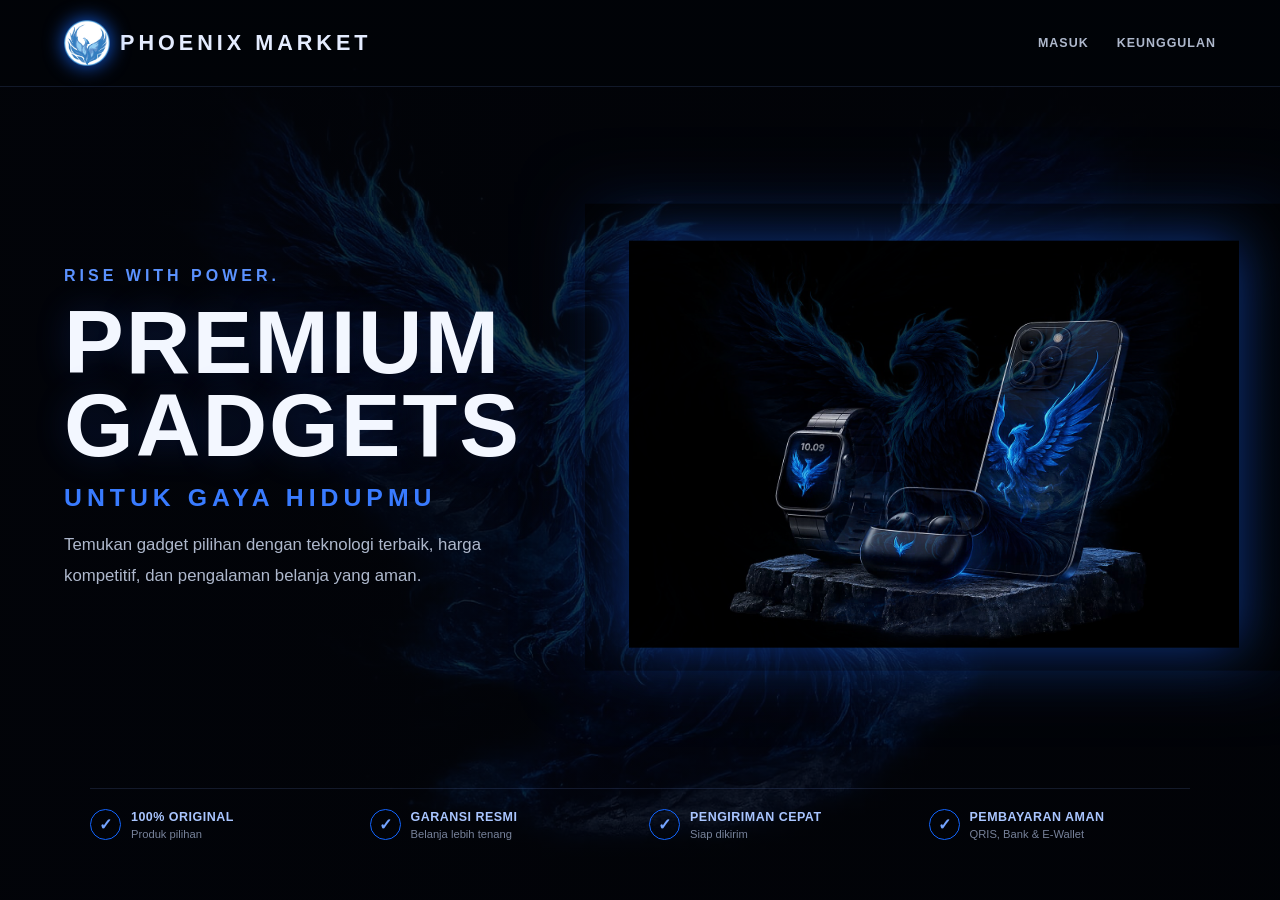
<file: IT-II-ZynXiz-Produk.html>
﻿<!DOCTYPE html>
<html lang="id">

<head>
    <meta charset="UTF-8">
    <meta name="viewport" content="width=device-width, initial-scale=1.0">
    <title>Koleksi Produk | Phoenix Market</title>
    <link rel="stylesheet" href="css/style4.css?v=12">
    <script async src="https://www.googletagmanager.com/gtag/js?id=G-PHOENIX123"></script>
    <script>
        window.dataLayer = window.dataLayer || [];
        function gtag() { dataLayer.push(arguments); }
        gtag('js', new Date());
        gtag('config', 'G-PHOENIX123');
    </script>
</head>

<body class="produk-page">

    <header>
        <h1 class="e-nama">Phoenix Market</h1>
        <nav>
            <a href="index.html">Keluar</a>
            <a href="IT-II-ZynXiz-Beranda.html">Beranda</a>
            <a href="IT-II-ZynXiz-Produk.html" style="color: var(--Utama);">Produk</a><a
                href="IT-II-ZynXiz-Favorit.html">Favorit</a>
            <a href="IT-II-ZynXiz-Keranjang.html">Keranjang <span id="cartBadge">0</span></a>
        </nav>
    </header>

    <main>

        <div class="page-title">
            <h1>Koleksi Produk</h1>
            <p>Temukan gadget dan aksesoris terbaik di Phoenix Market.</p>
        </div>

        <div class="filter-container">
            <input id="searchProduct" class="btn-filter input-filter" type="search" placeholder="Cari produk...">

            <select id="categoryFilter" class="btn-filter">
                <option>Semua</option>
                <option>Gadget</option>
                <option>Elektronik</option>
                <option>Aksesoris</option>
            </select>

            <select id="priceFilter" class="btn-filter" hidden aria-hidden="true">
                <option>Semua</option>
                <option>Murah</option>
                <option>Menengah</option>
                <option>Premium</option>
            </select>

            <select id="sortProduct" class="btn-filter" aria-label="Urutkan produk">
                <option value="default">Urutkan: Default</option>
                <option value="low">Harga: Terendah</option>
                <option value="high">Harga: Tertinggi</option>
                <option value="stock">Stok Terbanyak</option>
            </select>
            <label class="btn-filter stock-filter"><input id="stockAvailable" type="checkbox"> Stok tersedia</label>

            <button id="resetFilter" class="btn-filter" type="button">Reset</button>
        </div>

        <p id="emptyProduct" class="empty-state" hidden>Produk tidak ditemukan.</p>

        <div class="produk-container" id="productGrid">
            <div class="skeleton-card"></div>
            <div class="skeleton-card"></div>
            <div class="skeleton-card"></div>
        </div>
    </main>

    <footer>
        <div class="footer-grid">
            <div>
                <h3>Phoenix Market</h3>
                <p>Marketplace gadget dan elektronik untuk kebutuhan digital modern.</p>
            </div>

            <div>
                <h3>Navigasi</h3>
                <p>
                    <a href="IT-II-ZynXiz-Beranda.html">Beranda</a><br>
                    <a href="IT-II-ZynXiz-Produk.html">Produk</a><br>
                    <a href="IT-II-ZynXiz-Keranjang.html">Keranjang</a><br>
                    <a href="IT-II-ZynXiz-Admin.html">Admin</a>
                </p>
            </div>

            <div>
                <h3>Hubungi Kami</h3>
                <p>Email: info@MyPhoenix.com<br>WA: 0821-1528-7095</p>
            </div>
        </div>

        <p>&copy; 2026 Phoenix Market. All Rights Reserved.</p>
    </footer>

    <div id="productModal" class="product-modal" hidden>
        <div class="modal-backdrop" onclick="closeDetail()"></div>

        <article class="modal-content">
            <button class="modal-close" type="button" onclick="closeDetail()">X</button>

            <img id="modalImage" src="" alt="Detail produk">
            <small id="modalCategory"></small>
            <h2 id="modalName"></h2>
            <p id="modalDescription"></p>
            <section class="specification-section">
                <h3>Spesifikasi Singkat</h3>
                <ul id="modalSpecifications"></ul>
            </section>
            <h3 id="modalPrice"></h3>
            <p id="modalStock" class="stock-label"></p>

            <button id="modalAddCart" class="btn-buy" type="button">
                Tambah ke Keranjang
            </button>

            <section class="review-section">
                <h3>Ulasan Produk</h3>
                <div id="reviewList">
                    <article class="review-item"><strong>Raka</strong> <span>★★★★★</span>
                        <p>Produknya sesuai deskripsi dan kualitasnya sangat bagus.</p><small>12/07/2026</small>
                    </article>
                    <article class="review-item"><strong>Dina</strong> <span>★★★★★</span>
                        <p>Pengiriman cepat dan packing aman.</p><small>10/07/2026</small>
                    </article>
                    <article class="review-item"><strong>Arif</strong> <span>★★★★☆</span>
                        <p>Tampilannya premium dan berfungsi dengan baik.</p><small>08/07/2026</small>
                    </article>
                    <article class="review-item"><strong>Salsa</strong> <span>★★★★★</span>
                        <p>Sangat puas berbelanja di Phoenix Market.</p><small>05/07/2026</small>
                    </article>
                </div>
                <form id="reviewForm">
                    <input id="reviewProductId" type="hidden">
                    <input class="checkout-input" id="reviewName" type="text" placeholder="Nama kamu" required>
                    <select class="checkout-input" id="reviewRating" required>
                        <option value="">Pilih rating</option>
                        <option value="5">5 - Sangat puas</option>
                        <option value="4">4 - Puas</option>
                        <option value="3">3 - Cukup</option>
                        <option value="2">2 - Kurang</option>
                        <option value="1">1 - Tidak puas</option>
                    </select>
                    <textarea class="checkout-input" id="reviewComment" placeholder="Tulis ulasan kamu"
                        required></textarea>
                    <button class="btn-detail" type="submit">Kirim Ulasan</button>
                </form>
            </section>
        </article>
    </div>
    <a class="whatsapp-float"
        href="https://wa.me/6282115287095?text=Halo%20Phoenix%20Market%2C%20saya%20ingin%20bertanya." target="_blank"
        rel="noopener" aria-label="Hubungi Phoenix Market via WhatsApp"><img src="images/whatsapp-phoenix.jpeg"
            alt="WhatsApp Phoenix Market"></a>
    <button id="backToTop" class="back-to-top" type="button" aria-label="Kembali ke atas">↑</button>

    <script src="js/phoenix-app.js?v=36"></script>

</body>

</html>
</file>
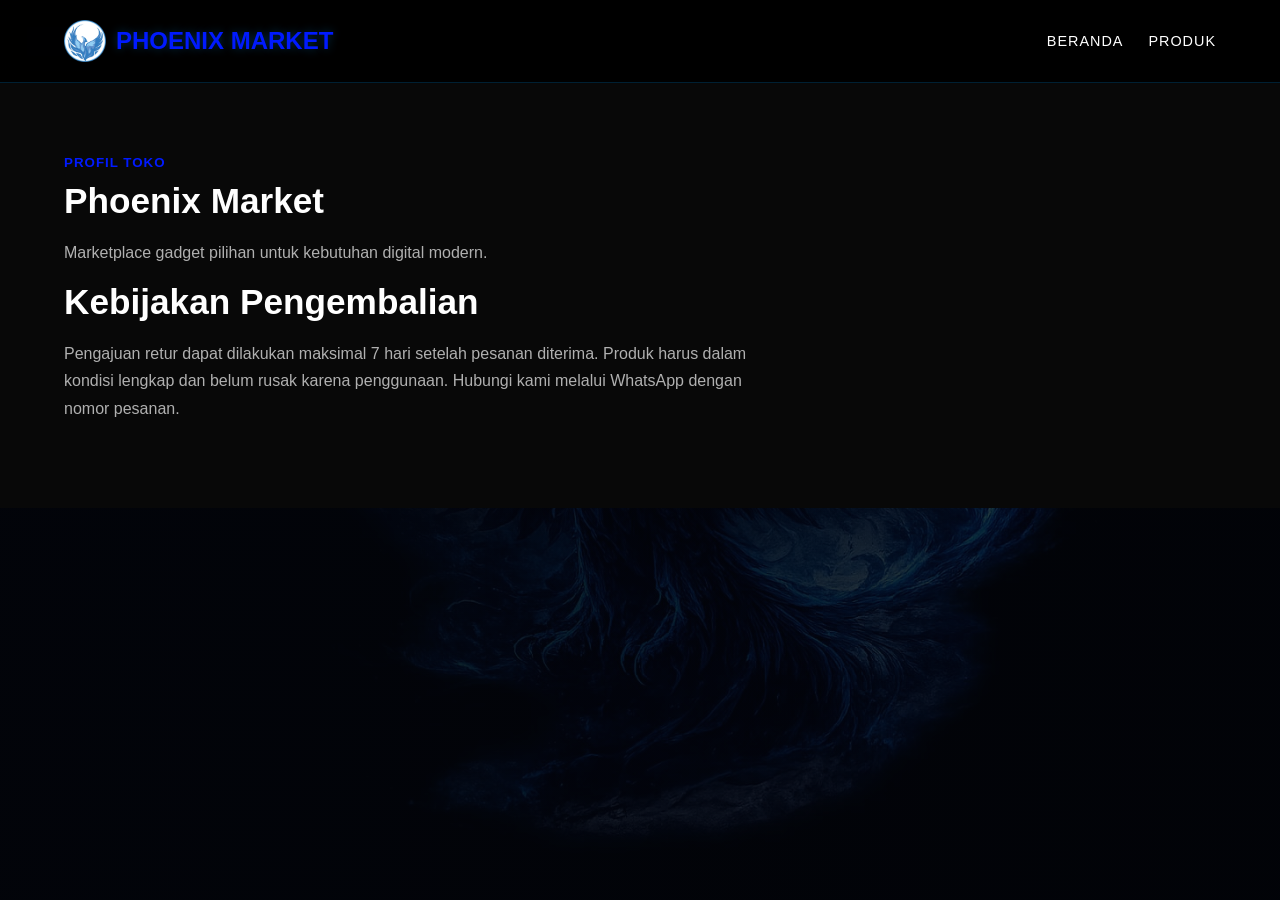
<file: IT-II-ZynXiz-ProfilToko.html>
<!DOCTYPE html>
<html lang="id">

<head>
    <meta charset="UTF-8">
    <meta name="viewport" content="width=device-width,initial-scale=1">
    <title>Profil Toko | Phoenix Market</title>
    <link rel="stylesheet" href="css/style1.css?v=9">
</head>

<body>
    <header>
        <h1 class="e-nama"><img class="nav-brand-image" src="images/pngegg.png" alt="Logo Phoenix"
                style="width:42px;height:42px;object-fit:contain"><span>PHOENIX MARKET</span></h1>
        <nav><a href="IT-II-ZynXiz-Beranda.html">Beranda</a><a href="IT-II-ZynXiz-Produk.html">Produk</a></nav>
    </header>
    <main class="about-section">
        <div class="about-text"><small>PROFIL TOKO</small>
            <h2>Phoenix Market</h2>
            <p>Marketplace gadget pilihan untuk kebutuhan digital modern.</p>
            <h2>Kebijakan Pengembalian</h2>
            <p>Pengajuan retur dapat dilakukan maksimal 7 hari setelah pesanan diterima. Produk harus dalam kondisi
                lengkap dan belum rusak karena penggunaan. Hubungi kami melalui WhatsApp dengan nomor pesanan.</p>
        </div>
    </main>
</body>

</html>
</file>
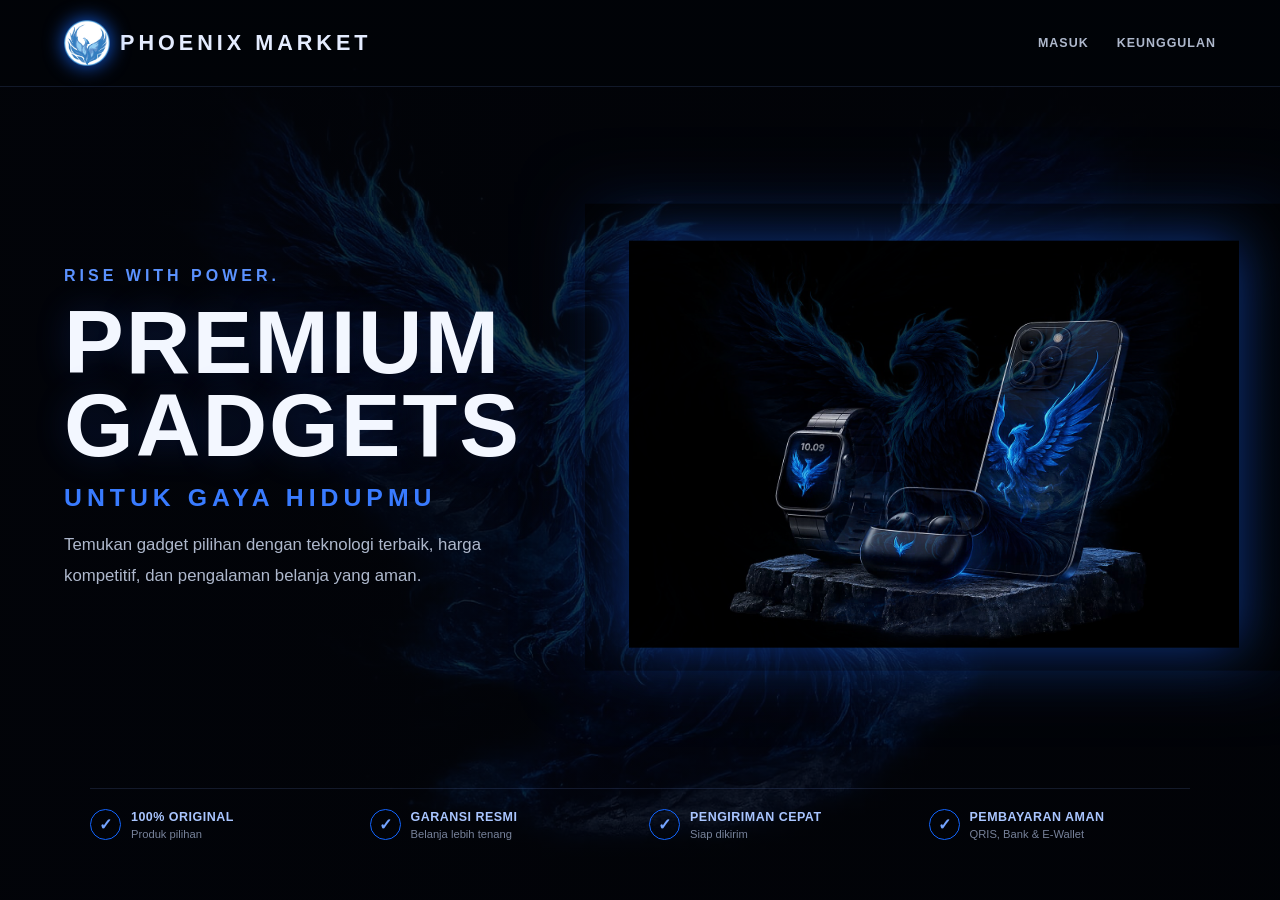
<file: IT-II-ZynXiz-RiwayatPesanan.html>
<!DOCTYPE html>
<html lang="id">

<head>
  <meta charset="UTF-8">
  <meta name="viewport" content="width=device-width, initial-scale=1.0">
  <title>Riwayat Pesanan | Phoenix Market</title>
  <link rel="stylesheet" href="css/style5.css?v=7">
</head>

<body>
  <header>
    <h1 class="e-nama">Phoenix Market</h1>
    <nav><a href="index.html">Keluar</a><a href="IT-II-ZynXiz-Beranda.html">Beranda</a><a
        href="IT-II-ZynXiz-Produk.html">Produk</a><a href="IT-II-ZynXiz-Keranjang.html">Keranjang <span
          id="cartBadge">0</span></a></nav>
  </header>
  <main class="account-wrapper">
    <div class="page-title">
      <p class="account-kicker">Akun Saya</p>
      <h1>Riwayat Pesanan</h1>
      <p>Semua pesanan yang kamu buat tercatat di halaman ini.</p>
    </div>
    <section class="account-orders history-page"><a class="back-account" href="IT-II-ZynXiz-Akun.html">← Kembali ke
        Profil</a>
      <div id="customerOrderList"></div>
    </section>
  </main>
  <footer>
    <p>&copy; 2026 Phoenix Market. All Rights Reserved.</p>
  </footer>
  <script src="js/phoenix-app.js?v=11"></script>
</body>

</html>
</file>
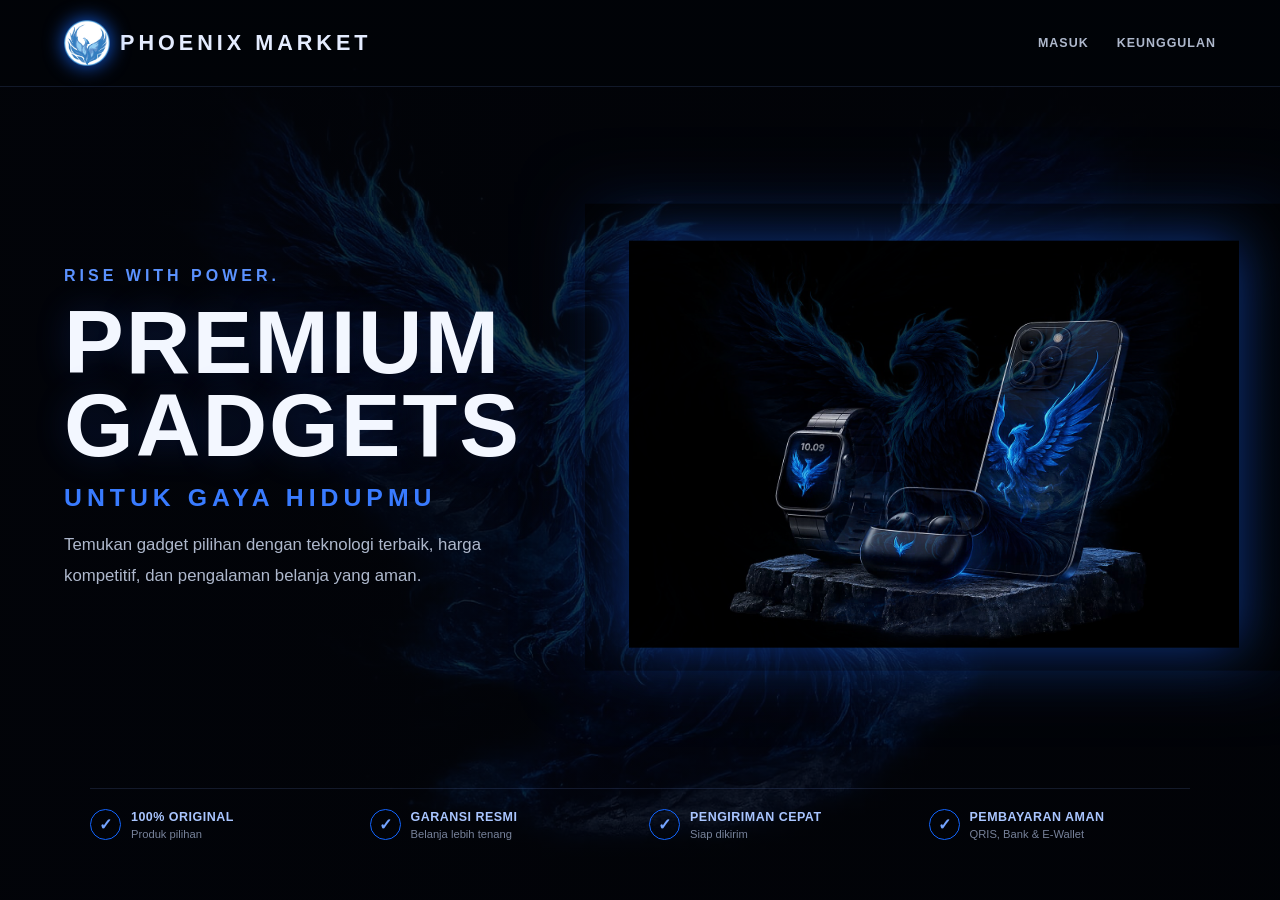
<file: IT-II-ZynXiz-Tracking.html>
<!DOCTYPE html>
<html lang="id">

<head>
    <meta charset="UTF-8">
    <meta name="viewport" content="width=device-width,initial-scale=1.0">
    <title>Lacak Pesanan | Phoenix Market</title>
    <link rel="stylesheet" href="css/style5.css?v=13">
</head>

<body>
    <header>
        <h1 class="e-nama">Phoenix Market</h1>
        <nav><a href="IT-II-ZynXiz-Akun.html">Akun</a><a href="IT-II-ZynXiz-Beranda.html">Beranda</a></nav>
    </header>
    <main class="cart-wrapper">
        <div class="page-title">
            <h1>Lacak Pesanan</h1>
            <p>Nomor resi simulasi dan status pengiriman pesananmu.</p>
        </div>
        <section class="order-history">
            <div id="trackingList"></div>
        </section>
    </main>
    <script src="js/phoenix-app.js?v=29"></script>
</body>

</html>
</file>
<file: css/style2.css>
* {
    box-sizing: border-box;
}

:root {
    --Utama: #1265ff;
    --Gelap: #02040a;
    --Gelap-2: #080d18;
    --Text-Terang: #f3f7ff;
    --Text-Abu: #aeb8cc;
}

html {
    scroll-behavior: smooth;
}

body {
    height: 100vh;
    margin: 0;
    overflow: hidden;
    color: var(--Text-Terang);
    background: radial-gradient(circle at 80% 40%, rgba(0, 80, 255, .24), transparent 28%), radial-gradient(circle at 20% 85%, rgba(0, 64, 180, .17), transparent 31%), var(--Gelap);
    font-family: 'Segoe UI', Tahoma, Geneva, Verdana, sans-serif;
}

body {
    background: linear-gradient(90deg, rgba(2, 4, 10, .88), rgba(2, 4, 10, .72)), url("../images/phoenix-energy-hero.jpeg") center/cover fixed, #02040a;
}

.container {
    position: relative;
    display: grid;
    grid-template-rows: auto minmax(0, 1fr) auto;
    height: 100vh;
    overflow: hidden;
}

.page-loader {
    position: fixed;
    inset: 0;
    z-index: 99999;
    display: grid;
    place-content: center;
    gap: 14px;
    color: #dce8ff;
    background: #02040a;
    text-align: center;
    letter-spacing: 3px;
    transition: opacity .45s ease, visibility .45s ease;
}

.page-loader img {
    width: 100px;
    height: 100px;
    margin: auto;
    object-fit: contain;
    animation: phoenixPulse 1.4s ease-in-out infinite;
}

.page-loader.hide {
    opacity: 0;
    visibility: hidden;
}

.hero-gadgets {
    animation: heroFloat 5s ease-in-out infinite;
}

.hero-background {
    animation: phoenixPulse 4s ease-in-out infinite;
}

@keyframes heroFloat {
    50% {
        transform: translateY(calc(-50% - 14px)) rotate(-1deg);
    }
}

@keyframes phoenixPulse {
    50% {
        filter: drop-shadow(0 0 44px rgba(35, 120, 255, .9));
    }
}

.hero-gadgets {
    mix-blend-mode: screen;
}

.hero-gadgets {
    width: min(660px, 54vw);
    right: -4%;
    top: 50%;
    animation: heroFloatBalanced 6s ease-in-out infinite;
}

.hero-background {
    right: -2%;
    animation: phoenixDrift 7s ease-in-out infinite;
}

@keyframes heroFloatBalanced {

    0%,
    100% {
        transform: translateY(-50%) translateX(0);
    }

    50% {
        transform: translateY(calc(-50% - 10px)) translateX(-8px);
    }
}

@keyframes phoenixDrift {

    0%,
    100% {
        transform: translateY(-50%) scale(1);
    }

    50% {
        transform: translateY(calc(-50% + 6px)) scale(1.02);
    }
}

.landing-nav {
    position: relative;
    z-index: 1;
    display: flex;
    justify-content: space-between;
    align-items: center;
    padding: 20px 5%;
    border-bottom: 1px solid rgba(119, 156, 255, .14);
    background: rgba(1, 3, 8, .72);
}

.brand {
    display: flex;
    align-items: center;
    gap: 10px;
    color: #e4ecff;
    text-decoration: none;
    font-size: 1.35rem;
    font-weight: 800;
    letter-spacing: 4px;
}

.brand img {
    width: 46px;
    height: 46px;
    object-fit: contain;
    filter: drop-shadow(0 0 10px rgba(21, 103, 255, .9));
}

.landing-nav nav {
    display: flex;
    gap: 28px;
}

.landing-nav nav a {
    color: var(--Text-Abu);
    font-size: .78rem;
    font-weight: 700;
    letter-spacing: 1px;
    text-decoration: none;
}

.landing-nav nav a:hover {
    color: var(--Utama);
}

.landing-hero {
    position: relative;
    z-index: 1;
    display: grid;
    grid-template-columns: 1.05fr .95fr;
    align-items: center;
    gap: 5vw;
    width: min(1260px, 90%);
    min-height: 0;
    margin: auto;
}

.hero-background {
    position: absolute;
    z-index: -2;
    width: min(700px, 60vw);
    right: -6%;
    top: 50%;
    transform: translateY(-50%);
    mix-blend-mode: screen;
    opacity: .25;
    filter: drop-shadow(0 0 32px rgba(23, 102, 255, .5));
    pointer-events: none;
}

.hero-gadgets {
    position: absolute;
    z-index: -1;
    width: min(610px, 52vw);
    right: -2%;
    top: 52%;
    transform: translateY(-50%);
    mix-blend-mode: screen;
    opacity: .94;
    filter: drop-shadow(0 0 28px rgba(23, 102, 255, .55));
    pointer-events: none;
}

.hero-copy {
    max-width: 530px;
}

.eyebrow {
    margin: 0 0 16px;
    color: #5b92ff;
    font-weight: 800;
    letter-spacing: 4px;
}

.hero-copy h1 {
    margin: 0;
    font-size: clamp(3rem, 7vw, 6.2rem);
    line-height: .92;
    letter-spacing: 2px;
    text-shadow: 0 0 35px rgba(43, 105, 255, .2);
}

.hero-copy h2 {
    margin: 18px 0;
    color: #397bff;
    font-size: clamp(1rem, 2vw, 1.55rem);
    letter-spacing: 5px;
}

.hero-copy>p:not(.eyebrow) {
    max-width: 450px;
    color: var(--Text-Abu);
    font-size: 1.05rem;
    line-height: 1.8;
}

.hero-login {
    position: relative;
    justify-self: center;
    width: min(410px, 100%);
    padding: 30px 34px;
    border: 1px solid rgba(62, 128, 255, .65);
    border-radius: 22px;
    text-align: center;
    background: linear-gradient(145deg, rgba(4, 9, 20, .94), rgba(5, 12, 29, .78));
    box-shadow: 0 0 50px rgba(3, 79, 255, .21), inset 0 0 30px rgba(37, 101, 255, .06);
}

.hero-login::before {
    content: "";
    position: absolute;
    inset: -80px -140px;
    z-index: -1;
    background: radial-gradient(ellipse, rgba(5, 88, 255, .27), transparent 65%);
}

.hero-login>p {
    margin: 0;
    color: #2e74ff;
    font-size: 1.15rem;
    font-weight: 800;
    letter-spacing: 5px;
}

.img-content {
    width: 118px;
    height: 118px;
    margin: 14px auto 8px;
    object-fit: contain;
    filter: drop-shadow(0 0 18px rgba(26, 121, 255, .85));
}

.hero-login h2 {
    margin: 0 0 18px;
    font-size: .9rem;
    letter-spacing: 3px;
    color: #dde8ff;
}

.f-enter {
    display: block;
    width: 100%;
    margin: 12px 0;
    padding: 14px 22px;
    border: 1px solid var(--Utama);
    border-radius: 12px;
    color: #c5dcff;
    background: rgba(2, 4, 10, .5);
    font-size: .9rem;
    font-weight: 800;
    letter-spacing: 1.4px;
    text-transform: uppercase;
    cursor: pointer;
    transition: .25s;
}

.f-enter:hover {
    color: #fff;
    background: var(--Utama);
    box-shadow: 0 0 24px rgba(18, 101, 255, .48);
}

.f-enter.secondary {
    border-color: #65738e;
    color: #d5dce9;
}

.f-enter.secondary:hover {
    border-color: #95a6c8;
    background: #27354f;
    box-shadow: none;
}

.landing-benefits {
    position: relative;
    z-index: 1;
    display: grid;
    grid-template-columns: repeat(4, 1fr);
    gap: 18px;
    width: min(1100px, 90%);
    margin: 0 auto 40px;
    padding: 20px 0;
    border-top: 1px solid rgba(110, 145, 220, .16);
}

.landing-benefits div {
    display: flex;
    gap: 10px;
    align-items: center;
}

.landing-benefits strong {
    display: grid;
    place-items: center;
    width: 31px;
    height: 31px;
    border: 1px solid var(--Utama);
    border-radius: 50%;
    color: #75a4ff;
}

.landing-benefits span {
    color: #a9c5ff;
    font-size: .78rem;
    font-weight: 800;
    letter-spacing: .5px;
    text-transform: uppercase;
}

.landing-benefits small {
    display: block;
    margin-top: 4px;
    color: #77829a;
    font-size: .7rem;
    font-weight: 400;
    letter-spacing: 0;
    text-transform: none;
}

.login-modal[hidden] {
    display: none;
}

.login-modal {
    position: fixed;
    inset: 0;
    z-index: 10;
    display: grid;
    place-items: center;
    padding: 20px;
}

.login-backdrop {
    position: absolute;
    inset: 0;
    background: rgba(0, 0, 0, .8);
    backdrop-filter: blur(6px);
}

.login-card {
    position: relative;
    z-index: 1;
    width: min(420px, 92vw);
    padding: 28px;
    border: 1px solid var(--Utama);
    border-radius: 18px;
    background: #0b1120;
    box-shadow: 0 0 35px rgba(18, 101, 255, .3);
    text-align: left;
}

.login-card h2 {
    margin: 0 0 6px;
    text-align: center;
}

.login-card>p {
    color: var(--Text-Abu);
    text-align: center;
}

.login-card label {
    display: block;
    margin: 13px 0 7px;
    font-size: .85rem;
}

.login-card input {
    width: 100%;
    padding: 12px;
    border: 1px solid #344461;
    border-radius: 9px;
    color: #fff;
    background: #050911;
}

.login-card input:focus {
    outline: 0;
    border-color: var(--Utama);
}

.login-card small {
    display: block;
    margin-top: 16px;
    color: var(--Text-Abu);
    line-height: 1.5;
}

.login-message {
    min-height: 20px;
    margin: 10px 0 0;
    color: #ff9c9c;
    text-align: center;
}

.login-close {
    position: absolute;
    top: 12px;
    right: 12px;
    width: 34px;
    height: 34px;
    border: 1px solid var(--Utama);
    border-radius: 50%;
    color: #fff;
    background: #050911;
    font-size: 1.3rem;
    cursor: pointer;
}

.password-field {
    position: relative;
}

.password-field input {
    padding-right: 88px;
}

.password-field button {
    position: absolute;
    top: 50%;
    right: 7px;
    transform: translateY(-50%);
    border: 0;
    border-radius: 7px;
    padding: 7px 9px;
    color: #bcd1ff;
    background: #1a315e;
    font-size: .74rem;
    font-weight: 700;
    cursor: pointer;
}

.password-field button {
    width: 42px;
    padding: 6px;
    color: #fff;
    background: transparent;
    font-size: 1.35rem;
}

@media(max-width:760px) {
    .landing-nav {
        padding: 14px 6%;
    }

    .brand {
        font-size: 1rem;
        letter-spacing: 2px;
    }

    .landing-nav nav {
        gap: 16px;
    }

    .landing-hero {
        grid-template-columns: 1fr;
        gap: 0;
        padding: 20px 0;
        text-align: center;
    }

    .hero-background {
        width: 110%;
        right: -20%;
        top: 43%;
        opacity: .15;
    }

    .hero-gadgets {
        width: 100%;
        right: 0;
        top: 43%;
        opacity: .35;
    }

    .hero-copy {
        margin: auto;
    }

    .hero-copy>p:not(.eyebrow) {
        margin-left: auto;
        margin-right: auto;
    }

    .hero-login {
        width: min(420px, 100%);
    }

    .landing-benefits {
        grid-template-columns: repeat(2, 1fr);
    }

    .landing-benefits div {
        align-items: flex-start;
    }
}

@media(max-width:440px) {
    .landing-nav nav {
        display: none;
    }

    .landing-benefits {
        grid-template-columns: 1fr;
    }

    .hero-login {
        padding: 25px 20px;
    }

    .hero-copy h2 {
        letter-spacing: 3px;
    }
}

@media(max-width:760px) and (max-height:700px) {
    .landing-nav {
        padding-top: 10px;
        padding-bottom: 10px;
    }

    .landing-hero {
        padding: 10px 0;
    }

    .hero-copy h1 {
        font-size: clamp(2.4rem, 10vw, 3.5rem);
    }

    .hero-copy h2 {
        margin: 10px 0;
        font-size: .85rem;
        letter-spacing: 2px;
    }

    .hero-copy>p:not(.eyebrow) {
        display: none;
    }

    .eyebrow {
        margin-bottom: 10px;
        font-size: .72rem;
    }

    .landing-benefits {
        margin-bottom: 10px;
        padding: 10px 0;
    }

    .landing-benefits small {
        display: none;
    }
}

.landing-nav nav button {
    padding: 0;
    border: 0;
    color: var(--Text-Abu);
    background: transparent;
    font-size: .78rem;
    font-weight: 700;
    letter-spacing: 1px;
    cursor: pointer;
}

.landing-nav nav button:hover {
    color: var(--Utama);
}

.benefit-list {
    margin-top: 18px;
}

.benefit-list p {
    padding: 12px 0;
    border-top: 1px solid rgba(120, 160, 255, .2);
}

.benefit-list strong,
.benefit-list span {
    display: block;
}

@media (max-width:768px) {
    .hero-gadgets {
        margin-top: 86px !important;
    }
}

@media (max-width: 768px) {
    .landing-hero {
        min-height: calc(100svh - 112px);
        padding: 28px 0 20px;
    }

    .hero-copy {
        background: transparent;
    }

    .hero-copy h1 {
        font-size: clamp(2.7rem, 14vw, 4.2rem);
    }

    .hero-gadgets {
        top: 48%;
        opacity: .42;
    }

    .landing-benefits {
        margin-bottom: 18px;
    }
}

@media (max-width: 768px) {
    .landing-nav {
        padding: 14px 6%;
    }

    .landing-nav nav {
        display: flex !important;
        gap: 18px;
    }

    .landing-nav nav button {
        font-size: .7rem;
    }

    .landing-hero {
        display: flex;
        flex-direction: column;
        justify-content: center;
        min-height: auto;
        gap: 18px;
        padding: 34px 0 18px;
        text-align: center;
    }

    .hero-copy {
        position: relative;
        z-index: 1;
        order: 1;
        padding: 0 !important;
        background: transparent !important;
        box-shadow: none !important;
    }

    .hero-copy>p:not(.eyebrow) {
        margin-left: auto;
        margin-right: auto;
    }

    .hero-gadgets {
        position: relative;
        z-index: 0;
        order: 2;
        top: auto;
        left: auto;
        width: min(78vw, 430px);
        margin: 0 auto;
        transform: none;
        opacity: .92;
        mix-blend-mode: screen;
    }

    .landing-benefits {
        margin-top: 6px;
    }
}

.benefit-list strong {
    color: #87b2ff;
}

.benefit-list span {
    margin-top: 5px;
    color: var(--Text-Abu);
    font-size: .9rem;
    line-height: 1.5;
}

@media(max-width:760px) {

    html,
    body {
        height: auto;
        min-height: 100%;
    }

    body {
        overflow-y: auto;
    }

    .container {
        display: block;
        height: auto;
        min-height: 100vh;
        overflow: hidden;
    }

    .landing-hero {
        min-height: 450px;
        padding: 45px 0 25px;
        text-align: center;
    }

    .hero-gadgets {
        top: 52%;
        opacity: .86;
    }

    .hero-background {
        left: 50%;
        right: auto;
        top: 52%;
        width: 110%;
        transform: translate(-50%, -50%);
        opacity: .25;
        animation: none;
    }

    .hero-copy {
        position: relative;
        z-index: 2;
        margin: auto;
        padding: 0 12px;
    }

    .landing-benefits {
        position: relative;
        z-index: 2;
        grid-template-columns: repeat(2, minmax(0, 1fr));
        gap: 18px 10px;
        margin-top: -60px;
        margin-bottom: 24px;
    }

    .landing-benefits div {
        align-items: center;
    }

    .landing-benefits span {
        font-size: .68rem;
    }

    .landing-nav {
        gap: 12px;
    }

    .brand {
        flex: 0 0 auto;
        gap: 5px;
        font-size: .76rem;
        letter-spacing: 1px;
    }

    .brand span {
        display: block;
        width: 86px;
        white-space: normal;
        line-height: 1.05;
    }

    .brand img {
        width: 30px;
        height: 30px;
    }

    .landing-nav nav {
        margin-left: auto;
        gap: 14px;
        white-space: nowrap;
    }

    .landing-nav nav button {
        font-size: .68rem;
    }
}
</file>
<file: css/style5.css>
﻿* {
  box-sizing: border-box;
}

.nav-brand-image {
  display: block;
  width: 190px;
  max-width: 42vw;
  height: 54px;
  object-fit: contain;
  object-position: left center;
}

@media (max-width:768px) {
  .nav-brand-image {
    width: 164px;
    height: 46px;
    max-width: 62vw;
  }
}

:root {
  --Utama: #001aff;
  --Gelap: #050505;
  --Gelap-2: #121212;
  --Text-Terang: #ffffff;
  --Text-Abu: #b0b0b0;
}

body {
  font-family: 'Segoe UI', Roboto, sans-serif;
  margin: 0;
  padding: 0;
  background: var(--Gelap);
  color: var(--Text-Terang);
  scroll-behavior: smooth;
}

header {
  display: flex;
  justify-content: space-between;
  align-items: center;
  padding: 20px 5%;
  background: rgba(0, 0, 0, 0.9);
  border-bottom: 1px solid rgba(0, 161, 255, 0.2);
  position: sticky;
  top: 0;
  z-index: 1000;
  backdrop-filter: blur(10px);
}

.e-nama {
  font-size: 1.5rem;
  color: var(--Utama);
  margin: 0;
  text-shadow: 0 0 10px rgba(0, 161, 255, 0.3);
}

.e-nama {
  display: flex;
  align-items: center;
  gap: 10px;
}

.e-nama::before {
  content: "";
  width: 38px;
  height: 38px;
  flex: 0 0 38px;
  border-radius: 50%;
  background: url("../images/pngegg.png") center/contain no-repeat;
  filter: drop-shadow(0 0 8px rgba(70, 150, 255, .65));
}

.e-nama::before {
  content: none;
}

nav a {
  display: inline-flex;
  align-items: center;
  color: var(--Text-Terang);
  margin-left: 25px;
  text-decoration: none;
  font-size: 0.9rem;
  text-transform: uppercase;
  letter-spacing: 1px;
  transition: 0.3s;
}

nav a:hover,
nav a.active {
  color: var(--Utama);
}

.account-badge {
  display: inline-flex;
  align-items: center;
  margin-right: 12px;
  padding: 7px 11px;
  border: 1px solid var(--Utama);
  border-radius: 999px;
  color: var(--Utama);
  font-size: .75rem;
  font-weight: 700;
  text-transform: none;
  letter-spacing: 0;
}

#cartBadge {
  display: inline-grid;
  place-items: center;
  flex: 0 0 auto;
  min-width: 24px;
  height: 24px;
  margin-left: 6px;
  padding: 0 7px;
  border-radius: 999px;
  background: var(--Utama);
  color: #000;
  font-size: 0.8rem;
  font-weight: 900;
  line-height: 1;
}

#cartBadge[hidden] {
  display: none;
}

.new-order-badge {
  display: inline-grid;
  place-items: center;
  min-width: 19px;
  height: 19px;
  margin-left: 5px;
  padding: 0 5px;
  border-radius: 999px;
  color: #fff;
  background: #e53935;
  font-size: .7rem;
  font-weight: 900;
  line-height: 1;
}

.new-order-badge[hidden] {
  display: none;
}

.admin-confirm[hidden] {
  display: none;
}

.admin-confirm {
  position: fixed;
  inset: 0;
  z-index: 4000;
  display: grid;
  place-items: center;
  padding: 20px;
}

.admin-confirm-backdrop {
  position: absolute;
  inset: 0;
  background: rgba(0, 0, 0, .78);
  backdrop-filter: blur(5px);
}

.admin-confirm-card {
  position: relative;
  width: min(390px, 100%);
  padding: 26px;
  border: 1px solid var(--Utama);
  border-radius: 16px;
  background: #0b1120;
  box-shadow: 0 0 35px rgba(0, 26, 255, .3);
  text-align: center;
}

.admin-confirm-card h2 {
  margin: 0 0 10px;
}

.admin-confirm-card p {
  color: var(--Text-Abu);
  line-height: 1.6;
}

.admin-confirm-card>div {
  display: flex;
  justify-content: center;
  gap: 10px;
  margin-top: 22px;
}

.admin-confirm-card button {
  width: auto;
  margin: 0;
}

.page-title {
  text-align: center;
  padding: 5px 20px 25px;
  background: radial-gradient(circle at center, rgba(0, 26, 225, 0.4) 0%, rgba(0, 5, 5, 0) 70%);
}

.page-title h1 {
  font-size: 2.5rem;
  margin-bottom: 10px;
}

.produk-container {
  display: grid;
  grid-template-columns: repeat(auto-fit, minmax(280px, 1fr));
  gap: 25px;
  padding: 30px 5%;
}

.card {
  background: var(--Gelap-2);
  border: 1px solid #222;
  padding: 20px;
  text-align: center;
  border-radius: 15px;
  transition: all 0.4s ease;
}

.card:hover {
  transform: translateY(-10px);
  border-color: var(--Utama);
  box-shadow: 0 10px 30px rgba(0, 161, 255, 0.15);
}

.card img {
  width: 100%;
  height: 200px;
  object-fit: cover;
  border-radius: 10px;
  margin-bottom: 15px;
  background: #222;
}

.card small {
  display: block;
  color: var(--Utama);
  text-transform: uppercase;
  font-size: 0.7rem;
  margin-bottom: 5px;
}

.card h3 {
  font-size: 1.2rem;
  margin: 10px 0;
}

.card p {
  font-weight: bold;
  color: var(--Text-Terang);
  font-size: 1.1rem;
}

.btn-buy {
  background: transparent;
  color: var(--Utama);
  border: 1px solid var(--Utama);
  padding: 12px;
  cursor: pointer;
  border-radius: 8px;
  width: 100%;
  font-weight: bold;
  text-transform: uppercase;
  transition: 0.3s;
}

.btn-buy:hover {
  background: var(--Utama);
  color: #000;
}

.qty-input {
  background: #000;
  color: var(--Text-Terang);
  border: 1px solid var(--Utama);
  width: 50px;
  padding: 5px;
  text-align: center;
  border-radius: 5px;
}

.qty-area {
  margin-top: 20px;
  margin-bottom: 20px;
  padding-top: 15px;
  border-top: 1px solid #333;
}

.summary-card {
  border: 2px solid var(--Utama) !important;
}

footer {
  background: #000;
  color: var(--Text-Abu);
  text-align: center;
  padding: 40px 20px;
  margin-top: 50px;
  border-top: 1px solid #222;
}

.btn-b {
  background: transparent;
  color: var(--Utama);
  border: 1px solid var(--Utama);
  padding: 12px;
  cursor: pointer;
  border-radius: 8px;
  width: 100%;
  font-weight: bold;
  text-transform: uppercase;
  transition: 0.3s;
}

.btn-b:hover {
  background: var(--Utama);
  color: #000;
}

@media (max-width: 768px) {
  header {
    flex-direction: column;
    gap: 15px;
    padding: 15px 5%;
  }

  nav {
    display: flex;
    flex-wrap: wrap;
    justify-content: center;
    gap: 10px;
  }

  nav a {
    margin-left: 0;
    font-size: 0.8rem;
  }

  #cartBadge {
    min-width: 20px;
    height: 20px;
    margin-left: 4px;
    padding: 0 6px;
    font-size: 0.7rem;
  }

  .page-title h1 {
    font-size: 1.8rem;
  }
}

@media (max-width: 480px) {
  .produk-container {
    grid-template-columns: 1fr;
    gap: 20px;
    padding: 20px 5%;
  }

  .card {
    padding: 15px;
  }

  .card img {
    height: 180px;
  }

  .summary-card {
    margin-top: 10px;
    background: rgba(0, 26, 255, 0.05);
  }

  .summary-card h3 {
    font-size: 1.1rem;
  }

  .total-price {
    font-size: 1.3rem !important;
  }

  .fee-text {
    font-size: 0.75rem;
  }
}

.checkout-input {
  width: 100%;
  margin: 10px 0;
  padding: 12px;
  border-radius: 8px;
  border: 1px solid var(--Utama);
  background: #000;
  color: var(--Text-Terang);
}

textarea.checkout-input {
  min-height: 100px;
  resize: vertical;
}

.input-filter {
  min-width: 220px;
}

.empty-state {
  text-align: center;
  color: var(--Text-Abu);
}

.btn-link {
  display: inline-block;
  width: 100%;
  padding: 12px;
  border: 1px solid var(--Utama);
  border-radius: 8px;
  color: var(--Utama);
  text-decoration: none;
  font-weight: bold;
  text-transform: uppercase;
}

.btn-link:hover {
  background: var(--Utama);
  color: #000;
}

.order-row {
  border-top: 1px solid #333;
  padding: 14px 0;
  text-align: left;
}

.order-row:first-child {
  border-top: 0;
}

.order-row p {
  margin: 6px 0;
}

.order-row small {
  color: var(--Utama);
}

.order-row .btn-buy {
  margin-top: 8px;
}

.success-modal {
  display: none;
  position: fixed;
  inset: 0;
  background: rgba(0, 0, 0, 0.78);
  z-index: 9999;
  align-items: center;
  justify-content: center;
}

.success-modal.show {
  display: flex;
}

.success-box {
  width: min(520px, 90%);
  background: var(--Gelap-2);
  color: var(--Text-Terang);
  border: 2px solid var(--Utama);
  border-radius: 18px;
  padding: 35px;
  text-align: center;
  position: relative;
  box-shadow: 0 0 35px rgba(0, 26, 255, 0.35);
}

.success-box h2 {
  color: var(--Text-Terang);
  font-size: 2rem;
  margin-bottom: 15px;
}

.success-box p {
  color: var(--Text-Abu);
  line-height: 1.6;
}

.success-box strong {
  display: inline-block;
  margin: 18px 0;
  padding: 14px 24px;
  border-radius: 10px;
  background: #000;
  color: var(--Utama);
  border: 1px solid var(--Utama);
  letter-spacing: 4px;
  box-shadow: 0 0 15px rgba(0, 26, 255, 0.25);
}

.success-close {
  position: absolute;
  right: 18px;
  top: 14px;
  border: 1px solid var(--Utama);
  background: #000;
  color: var(--Text-Terang);
  border-radius: 50%;
  width: 36px;
  height: 36px;
  cursor: pointer;
}

.success-close:hover {
  background: var(--Utama);
  color: #000;
}

.checkout-modal {
  display: none;
  position: fixed;
  inset: 0;
  z-index: 9998;
  background: rgba(0, 0, 0, 0.78);
  align-items: center;
  justify-content: center;
  padding: 20px;
}

.checkout-modal.show {
  display: flex;
}

.checkout-popup {
  width: min(900px, 96%);
  max-height: 92vh;
  overflow-y: auto;
  background: var(--Gelap-2);
  color: var(--Text-Terang);
  border: 2px solid var(--Utama);
  border-radius: 18px;
  padding: 28px;
  position: relative;
  box-shadow: 0 0 35px rgba(0, 26, 255, 0.35);
}

.checkout-close {
  position: absolute;
  right: 18px;
  top: 14px;
  width: 36px;
  height: 36px;
  border-radius: 50%;
  border: 1px solid var(--Utama);
  background: #000;
  color: var(--Text-Terang);
  cursor: pointer;
}

.checkout-popup h2 {
  margin-top: 0;
  text-align: center;
}

.checkout-popup-layout {
  display: grid;
  grid-template-columns: 1.4fr 0.8fr;
  gap: 22px;
}

.checkout-left,
.checkout-right {
  background: #0b0b0b;
  border: 1px solid #222;
  border-radius: 14px;
  padding: 18px;
}

.form-row {
  display: grid;
  grid-template-columns: 1fr 1fr;
  gap: 12px;
}

.payment-option {
  display: flex;
  align-items: center;
  gap: 10px;
  margin: 10px 0;
  padding: 14px;
  border: 1px solid var(--Utama);
  border-radius: 10px;
  background: #000;
  color: var(--Text-Terang);
}

.payment-option input[type="radio"] {
  appearance: none;
  width: 18px;
  height: 18px;
  margin: 0;
  border: 2px solid var(--Utama);
  border-radius: 50%;
  background: #000;
  cursor: pointer;
  display: grid;
  place-content: center;
}

.payment-option input[type="radio"]::before {
  content: "";
  width: 8px;
  height: 8px;
  border-radius: 50%;
  background: var(--Utama);
  transform: scale(0);
  transition: 0.2s ease;
}

.payment-option input[type="radio"]:checked::before {
  transform: scale(1);
}

.checkout-actions {
  grid-column: 1 / -1;
  display: grid;
  grid-template-columns: 1fr 1fr;
  gap: 14px;
}

@media (max-width: 768px) {

  .checkout-popup-layout,
  .form-row,
  .checkout-actions {
    grid-template-columns: 1fr;
  }
}

.cart-layout {
  display: grid;
  grid-template-columns: minmax(0, 1fr) 380px;
  gap: 28px;
  width: min(1180px, calc(100% - 40px));
  margin: 35px auto 70px;
  padding: 0;
  align-items: start;
}

.cart-list {
  display: grid;
  grid-template-columns: 1fr;
  gap: 18px;
  padding: 0;
  width: 100%;
}

.cart-summary-side {
  position: sticky;
  top: 110px;
}

.cart-summary-side .summary-card {
  margin: 0;
}

.cart-item-card,
.cart-empty-card,
.cart-summary-side .summary-card {
  background: linear-gradient(145deg, #151515, #0b0b0b);
  border: 1px solid rgba(0, 26, 255, 0.35);
  border-radius: 16px;
  box-shadow: 0 14px 34px rgba(0, 26, 255, 0.12);
}

.cart-item-card {
  display: grid;
  grid-template-columns: 142px minmax(0, 1fr) 150px;
  gap: 20px;
  align-items: center;
  width: 100%;
  min-width: 0;
  padding: 18px;
  overflow: hidden;
  text-align: left;
}

.cart-item-card:hover,
.cart-summary-side .summary-card:hover {
  border-color: var(--Utama);
  box-shadow: 0 18px 42px rgba(0, 26, 255, 0.2);
  transform: none;
}

.cart-item-image {
  display: block;
  width: 142px;
  height: 120px;
  margin: 0;
  object-fit: contain;
  border-radius: 12px;
  background: #fff;
}

.cart-item-info {
  min-width: 0;
}

.cart-item-info h3 {
  margin: 0 0 8px;
  color: var(--Text-Terang);
  font-size: 1.25rem;
  line-height: 1.25;
  overflow-wrap: anywhere;
}

.cart-item-info small {
  display: block;
  margin-bottom: 8px;
  color: var(--Utama);
  font-size: 0.75rem;
  font-weight: 800;
  letter-spacing: 1.2px;
  text-transform: uppercase;
}

.cart-item-price,
.item-total {
  margin: 0;
  color: var(--Text-Terang);
  font-size: 1.2rem;
  font-weight: 800;
}

.qty-area {
  display: flex;
  align-items: center;
  gap: 12px;
  margin-top: 14px;
}

.qty-btn {
  width: 44px;
  height: 44px;
  border: 1px solid rgba(0, 26, 255, 0.65);
  border-radius: 10px;
  color: var(--Text-Terang);
  background: #050505;
  cursor: pointer;
  font-size: 1.15rem;
  font-weight: 900;
}

.qty-btn:hover {
  color: #000;
  background: var(--Utama);
}

.qty-number {
  min-width: 28px;
  color: var(--Text-Terang);
  text-align: center;
  font-size: 1.05rem;
  font-weight: 800;
}

.cart-item-action {
  display: grid;
  gap: 16px;
  min-width: 0;
  justify-items: end;
}

.cart-remove-btn {
  min-width: 110px;
  min-height: 46px;
  border: 1px solid rgba(0, 26, 255, 0.45);
  border-radius: 10px;
  color: var(--Text-Terang);
  background: transparent;
  cursor: pointer;
  font-weight: 800;
}

.cart-remove-btn:hover {
  color: #000;
  background: var(--Utama);
}

.cart-empty-card {
  padding: 42px 28px;
  text-align: center;
}

.cart-empty-card h3 {
  margin-top: 0;
  color: var(--Text-Terang);
}

.cart-empty-card p {
  color: var(--Text-Abu);
}

.cart-summary-side .summary-card {
  padding: 30px;
  text-align: left;
}

.cart-summary-side small {
  display: block;
  margin-bottom: 12px;
  color: var(--Utama);
  font-weight: 800;
  letter-spacing: 1.4px;
  text-transform: uppercase;
}

.cart-summary-side h3 {
  margin: 0 0 22px;
  color: var(--Text-Terang);
  font-size: 1.45rem;
}

.cart-summary-side p {
  display: flex;
  justify-content: space-between;
  gap: 14px;
  margin: 0;
  padding: 15px 0;
  border-bottom: 1px solid #242424;
  color: var(--Text-Abu);
  font-size: 1rem;
  font-weight: 600;
}

.cart-summary-side p span {
  color: var(--Text-Terang);
  font-weight: 900;
}

.cart-summary-side .total-price {
  border-bottom: 0;
  color: var(--Text-Terang);
  font-size: 1.25rem;
}

.cart-summary-side .total-price span {
  color: var(--Utama);
  font-size: 1.45rem;
}

.cart-summary-side .btn-buy {
  min-height: 52px;
  margin-top: 20px;
  font-size: 0.95rem;
}

@media (max-width: 900px) {
  .cart-layout {
    grid-template-columns: 1fr;
  }

  .cart-summary-side {
    position: static;
  }
}

@media (max-width: 620px) {
  .cart-layout {
    width: min(100% - 24px, 1180px);
  }

  .cart-item-card {
    grid-template-columns: 96px minmax(0, 1fr);
    gap: 14px;
    align-items: start;
    padding: 14px;
  }

  .cart-item-image {
    width: 96px;
    height: 96px;
  }

  .cart-item-action {
    grid-column: 1 / -1;
    grid-template-columns: 1fr auto;
    gap: 12px;
    align-items: center;
    justify-items: start;
  }

  .cart-remove-btn {
    min-width: 96px;
  }
}

.footer-grid {
  display: grid;
  grid-template-columns: 1.3fr 0.7fr 1fr;
  gap: 25px;
  max-width: 1100px;
  margin: 0 auto 25px;
  text-align: left;
}

.footer-grid h3 {
  color: var(--Text-Terang);
}

.footer-grid a {
  color: var(--Text-Abu);
  text-decoration: none;
}

.footer-grid a:hover {
  color: var(--Utama);
}

@media (max-width: 768px) {
  .footer-grid {
    grid-template-columns: 1fr;
    text-align: center;
  }
}

#previewImage {
  width: 180px;
  height: 180px;
  object-fit: cover;
  border-radius: 12px;
  border: 2px solid var(--Utama);
  display: block;
  margin: 15px auto;
  background: var(--Gelap-2);
}

.btn-buy:disabled {
  opacity: .5;
  cursor: not-allowed;
}

.voucher-box {
  margin-top: 16px;
  padding-top: 14px;
  border-top: 1px solid #333;
}

.voucher-box label,
.voucher-box small {
  display: block;
  color: var(--Text-Abu);
  font-size: .8rem;
}

.voucher-box div {
  display: grid;
  grid-template-columns: 1fr auto;
  gap: 8px;
  align-items: center;
}

.voucher-box .checkout-input {
  margin: 8px 0;
}

.voucher-box .btn-detail {
  padding: 10px 14px;
}

.order-history {
  width: min(1180px, calc(100% - 40px));
  margin: 0 auto 50px;
  padding: 24px;
  border: 1px solid #333;
  border-radius: 16px;
  background: var(--Gelap-2);
}

.order-history h2 {
  margin-top: 0;
  color: var(--Utama);
}

.admin-product-row {
  display: flex;
  justify-content: space-between;
  gap: 16px;
  padding: 14px 0;
  border-top: 1px solid #333;
  text-align: left;
}

.admin-product-row p {
  margin: 5px 0;
  font-size: .9rem;
}

.admin-actions {
  display: grid;
  gap: 8px;
  min-width: 90px;
  align-content: start;
}

@media (max-width: 620px) {
  .voucher-box div {
    grid-template-columns: 1fr;
  }

  .order-history {
    width: min(100% - 24px, 1180px);
  }

  .admin-product-row {
    flex-direction: column;
  }

  .admin-actions {
    grid-template-columns: 1fr 1fr;
  }
}

.account-wrapper {
  width: min(1000px, calc(100% - 40px));
  min-height: 72vh;
  margin: 40px auto 70px;
}

.account-hero {
  display: flex;
  align-items: center;
  gap: 20px;
  padding: 28px;
  border: 1px solid var(--Utama);
  border-radius: 18px;
  background: linear-gradient(135deg, #151515, #090909);
}

.account-avatar {
  display: grid;
  place-items: center;
  flex: 0 0 74px;
  width: 74px;
  height: 74px;
  border-radius: 50%;
  color: #000;
  background: var(--Utama);
  font-size: 2rem;
  font-weight: 900;
}

.account-hero h1 {
  margin: 0;
  font-size: 1.8rem;
}

.account-hero p {
  margin: 5px 0 0;
  color: var(--Text-Abu);
}

.account-kicker {
  color: var(--Utama) !important;
  font-size: .8rem;
  font-weight: 800;
  letter-spacing: 1px;
  text-transform: uppercase;
}

.account-section-title {
  display: flex;
  align-items: center;
  justify-content: space-between;
  gap: 18px;
  margin-top: 35px;
}

.account-section-title h2,
.account-orders h2 {
  margin: 0;
}

.account-section-title a {
  color: var(--Utama);
  text-decoration: none;
  font-weight: 700;
}

.order-status-grid {
  display: grid;
  grid-template-columns: repeat(4, 1fr);
  gap: 15px;
  margin: 18px 0 28px;
}

.order-status-grid>div {
  padding: 22px 12px;
  border: 1px solid #333;
  border-radius: 14px;
  text-align: center;
  background: var(--Gelap-2);
}

.order-status-grid strong {
  display: block;
  color: var(--Utama);
  font-size: 1.8rem;
}

.order-status-grid span {
  display: block;
  margin-top: 7px;
  color: var(--Text-Abu);
  font-size: .85rem;
}

.admin-stat-grid {
  grid-template-columns: repeat(3, 1fr);
}

.admin-stat-grid strong {
  font-size: 1.25rem;
  overflow-wrap: anywhere;
}

.account-orders {
  padding: 24px;
  border: 1px solid #333;
  border-radius: 16px;
  background: var(--Gelap-2);
}

.admin-shortcuts {
  display: grid;
  grid-template-columns: 1fr 1fr;
  gap: 16px;
}

.admin-shortcuts a {
  text-align: center;
  text-decoration: none;
}

.account-history-button,
.back-account {
  display: inline-block;
  margin-top: 18px;
  color: var(--Utama);
  font-weight: 800;
  text-decoration: none;
}

.history-page {
  margin-top: 22px;
}

.history-page .back-account {
  margin-top: 0;
  margin-bottom: 12px;
}

@media (max-width: 620px) {
  .account-wrapper {
    width: min(100% - 24px, 1000px);
    margin-top: 24px;
  }

  .account-hero {
    padding: 20px;
  }

  .order-status-grid {
    grid-template-columns: repeat(2, 1fr);
  }

  .admin-stat-grid {
    grid-template-columns: 1fr;
  }

  .account-section-title {
    align-items: start;
    flex-direction: column;
  }

  .admin-shortcuts {
    grid-template-columns: 1fr;
  }
}

.admin-dashboard {
  padding-bottom: 40px;
}

.dashboard-stats {
  padding-top: 15px;
}

.admin-hub {
  display: grid;
  grid-template-columns: repeat(2, 1fr);
  gap: 22px;
  width: min(900px, calc(100% - 40px));
  margin: 8px auto 50px;
}

.admin-hub-card {
  display: block;
  min-height: 230px;
  padding: 28px;
  border: 1px solid #333;
  border-radius: 18px;
  color: var(--Text-Terang);
  text-decoration: none;
  background: linear-gradient(145deg, #171717, #0b0b0b);
  transition: .25s ease;
}

.admin-hub-card:hover {
  transform: translateY(-5px);
  border-color: var(--Utama);
  box-shadow: 0 14px 35px rgba(0, 26, 255, .2);
}

.admin-hub-card span {
  font-size: 2.2rem;
}

.admin-hub-card h2 {
  margin: 16px 0 10px;
}

.admin-hub-card p {
  color: var(--Text-Abu);
  line-height: 1.6;
}

.admin-hub-card strong {
  color: var(--Utama);
}

.admin-orders-wrap {
  width: min(920px, calc(100% - 40px));
  margin: 20px auto 70px;
}

.admin-orders-wrap .summary-card {
  text-align: left;
}

.admin-orders-wrap .summary-card>h2 {
  margin-top: 8px;
}

.admin-theme {
  --Utama: #001aff;
  --Gelap: #050505;
  --Gelap-2: #121212;
  background: linear-gradient(90deg, rgba(2, 4, 10, .94), rgba(2, 4, 10, .76)), url("../images/phoenix-energy-hero.jpeg") center/cover fixed, #02040a;
}

.admin-theme .admin-hub-card {
  background: linear-gradient(145deg, #171717, #0b0b0b);
}

.payment-info {
  margin-top: 12px;
  padding: 15px;
  border: 1px dashed var(--Utama);
  border-radius: 12px;
  text-align: center;
  color: var(--Text-Abu);
}

.payment-info strong {
  color: var(--Text-Terang);
}

.qris-code {
  width: 190px;
  height: 190px;
  margin: 12px auto;
  border: 10px solid #fff;
  background-color: #fff;
  background-image: linear-gradient(90deg, #000 12%, transparent 12% 22%, #000 22% 34%, transparent 34% 45%, #000 45% 53%, transparent 53% 64%, #000 64% 76%, transparent 76% 86%, #000 86%), linear-gradient(#000 12%, transparent 12% 22%, #000 22% 34%, transparent 34% 45%, #000 45% 53%, transparent 53% 64%, #000 64% 76%, transparent 76% 86%, #000 86%);
  background-size: 28px 28px;
  image-rendering: pixelated;
}

.qris-code::before,
.qris-code::after {
  content: "";
  display: block;
  position: absolute;
  width: 42px;
  height: 42px;
  border: 8px solid #000;
  background: #fff;
}

.qris-code {
  position: relative;
}

.qris-code::before {
  top: 10px;
  left: 10px;
}

.qris-code::after {
  right: 10px;
  bottom: 10px;
}

.admin-product-modal[hidden] {
  display: none;
}

.admin-product-modal {
  position: fixed;
  inset: 0;
  z-index: 3000;
  display: grid;
  place-items: center;
  padding: 20px;
}

.admin-product-popup {
  position: relative;
  z-index: 1;
  width: min(560px, 100%);
  max-height: 90vh;
  overflow-y: auto;
  padding: 28px;
  border: 2px solid var(--Utama);
  border-radius: 18px;
  background: var(--Gelap-2);
  box-shadow: 0 0 35px rgba(0, 26, 255, .35);
  text-align: center;
}

.admin-product-popup small {
  color: var(--Utama);
  font-weight: 800;
  text-transform: uppercase;
}

.admin-product-popup h2 {
  margin: 8px 0 14px;
}

.admin-product-modal .modal-backdrop {
  position: absolute;
  inset: 0;
  background: rgba(0, 0, 0, .78);
  backdrop-filter: blur(4px);
}

.admin-product-popup .modal-close {
  position: absolute;
  top: 12px;
  right: 12px;
  width: 34px;
  height: 34px;
  border: 1px solid var(--Utama);
  border-radius: 50%;
  color: #fff;
  background: #000;
  font-size: 1.1rem;
  cursor: pointer;
}

body {
  background: radial-gradient(circle at 78% 22%, rgba(0, 75, 255, .16), transparent 30%), #02040a;
}

body {
  background: linear-gradient(90deg, rgba(2, 4, 10, .94), rgba(2, 4, 10, .76)), url("../images/phoenix-energy-hero.jpeg") center/cover fixed, #02040a;
}

@media (max-width: 700px) {
  .admin-hub {
    grid-template-columns: 1fr;
    width: min(100% - 24px, 900px);
  }

  .admin-orders-wrap {
    width: min(100% - 24px, 920px);
  }
}

.promo-banner {
  display: grid;
  justify-items: center;
  gap: 6px;
  margin: 0 0 12px;
  padding: 14px 16px;
  border: 1px dashed var(--Utama);
  border-radius: 12px;
  color: #c8d8ff;
  background: rgba(0, 26, 255, .1);
  text-align: center;
  line-height: 1.45;
}

.promo-list {
  display: flex;
  flex-direction: column;
  width: 100%;
  gap: 12px;
}

.promo-list .promo-banner {
  display: grid;
  grid-template-columns: 1fr auto;
  align-items: center;
  min-width: 0;
  margin: 0;
  padding: 14px;
  overflow-wrap: normal;
  text-align: left;
}

.promo-list .promo-banner strong {
  grid-column: 1;
}

.promo-list .promo-banner span {
  grid-column: 1;
  margin-top: 5px;
  font-size: .82rem;
}

.promo-list .promo-banner button {
  grid-column: 2;
  grid-row: 1 / span 2;
  width: auto;
  max-width: 170px;
  margin-left: 12px;
  font-size: .76rem;
}

@media(max-width:560px) {
  .promo-list .promo-banner {
    grid-template-columns: 1fr;
  }

  .promo-list .promo-banner button {
    grid-column: 1;
    grid-row: auto;
    width: 100%;
    margin: 10px 0 0;
  }
}

.voucher-box .promo-list {
  display: block !important;
  width: 100% !important;
}

.voucher-box .promo-list .promo-banner {
  display: block !important;
  width: 100% !important;
  min-width: 0 !important;
  margin: 0 0 12px !important;
  padding: 14px !important;
  text-align: center !important;
}

.voucher-box .promo-list .promo-banner strong,
.voucher-box .promo-list .promo-banner span {
  display: block !important;
  margin: 0 0 8px !important;
}

.voucher-box .promo-list .promo-banner button {
  display: block !important;
  width: 100% !important;
  max-width: none !important;
  margin: 0 !important;
}

.promo-banner strong {
  color: #fff;
  letter-spacing: 1px;
}

.promo-banner span {
  font-size: .85rem;
}

.promo-banner button {
  padding: 7px 12px;
  border: 1px solid var(--Utama);
  border-radius: 7px;
  color: #dce8ff;
  background: #10234b;
  font-weight: 700;
  cursor: pointer;
}

.admin-insights {
  display: grid;
  grid-template-columns: 1fr 1fr;
  gap: 22px;
  width: min(1180px, 90%);
  margin: 0 auto 35px;
}

.admin-insights .card {
  text-align: left;
}

.admin-insights h2 {
  margin-top: 0;
  font-size: 1.1rem;
  color: var(--Utama);
}

.sales-chart {
  display: flex;
  align-items: end;
  gap: 10px;
  height: 170px;
  padding-top: 18px;
  border-bottom: 1px solid #333;
}

.chart-bar-wrap {
  display: grid;
  flex: 1;
  height: 100%;
  grid-template-rows: 1fr auto;
  align-items: end;
  gap: 8px;
  text-align: center;
}

.chart-bar {
  min-height: 8px;
  border-radius: 6px 6px 0 0;
  background: linear-gradient(#3a7cff, var(--Utama));
}

.chart-bar-wrap small,
.low-stock-row span {
  color: var(--Text-Abu);
}

.low-stock-row {
  display: flex;
  justify-content: space-between;
  gap: 12px;
  padding: 10px 0;
  border-bottom: 1px solid #333;
}

.low-stock-row span {
  color: #ffd15a;
  font-weight: 800;
}

@media(max-width:700px) {
  .admin-insights {
    grid-template-columns: 1fr;
  }
}

.checkout-progress {
  display: flex;
  justify-content: center;
  gap: 8px;
  margin: -4px 0 22px;
  flex-wrap: wrap;
}

.checkout-progress span {
  padding: 7px 10px;
  border: 1px solid #38445c;
  border-radius: 999px;
  color: #8993a6;
  font-size: .72rem;
  font-weight: 800;
}

.checkout-progress .active {
  border-color: var(--Utama);
  color: #bbd1ff;
  background: rgba(0, 26, 255, .12);
}

.order-progress {
  display: flex;
  gap: 5px;
  margin-top: 12px;
  overflow-x: auto;
}

.order-progress span {
  white-space: nowrap;
  padding: 5px 8px;
  border-radius: 999px;
  color: #8490a3;
  background: #1a1d24;
  font-size: .7rem;
}

.order-progress .done {
  color: #cfe0ff;
  background: #143a85;
}

@media (max-width: 768px) {
  header {
    padding: 14px 4%;
    gap: 10px;
  }

  header nav {
    width: 100%;
    flex-wrap: nowrap;
    justify-content: flex-start;
    gap: 14px;
    overflow-x: auto;
    padding: 3px 0 8px;
    scrollbar-width: none;
  }

  header nav::-webkit-scrollbar {
    display: none;
  }

  header nav a {
    flex: 0 0 auto;
    margin: 0;
    font-size: .72rem;
    letter-spacing: .5px;
  }

  .account-badge {
    flex: 0 0 auto;
    margin-right: 2px;
    font-size: .68rem;
  }
}
#whatsappOrderConfirm {
    display: block;
    width: 100%;
    margin-top: 15px;
}
</file>
<file: css/style1.css>
﻿* {
    box-sizing: border-box;
}

:root {
    --Utama: #001aff;
    --Gelap: #050505;
    --Gelap-2: #121212;
    --Text-Terang: #ffffff;
    --Text-Abu: #b0b0b0;
}

body {
    font-family: 'Segoe UI', Roboto, sans-serif;
    margin: 0;
    padding: 0;
    background: var(--Gelap);
    color: var(--Text-Terang);
    scroll-behavior: smooth;
}

header {
    display: flex;
    justify-content: space-between;
    align-items: center;
    padding: 20px 5%;
    background: rgba(0, 0, 0, 0.9);
    border-bottom: 1px solid rgba(0, 161, 255, 0.2);
    position: sticky;
    top: 0;
    z-index: 1000;
    backdrop-filter: blur(10px);
}

.e-nama {
    font-size: 1.5rem;
    color: var(--Utama);
    margin: 0;
    text-shadow: 0 0 10px rgba(0, 161, 255, 0.3);
}

nav a {
    display: inline-flex;
    align-items: center;
    color: var(--Text-Terang);
    margin-left: 25px;
    text-decoration: none;
    font-size: 0.9rem;
    text-transform: uppercase;
    letter-spacing: 1px;
    transition: 0.3s;
}

nav a:hover {
    color: var(--Utama);
}

.account-badge {
    display: inline-flex;
    align-items: center;
    margin-right: 12px;
    padding: 7px 11px;
    border: 1px solid var(--Utama);
    border-radius: 999px;
    color: var(--Utama);
    font-size: .75rem;
    font-weight: 700;
    text-transform: none;
    letter-spacing: 0;
}

.phoenix-toast {
    position: fixed;
    right: 24px;
    bottom: 24px;
    z-index: 9999;
    display: flex;
    align-items: center;
    gap: 12px;
    max-width: min(390px, calc(100% - 32px));
    padding: 15px 18px;
    border: 1px solid var(--Utama);
    border-radius: 13px;
    color: #fff;
    background: #111;
    box-shadow: 0 14px 32px rgba(0, 0, 0, .4);
    transform: translateY(120px);
    opacity: 0;
    transition: .3s ease;
}

.phoenix-toast.show {
    transform: translateY(0);
    opacity: 1;
}

.phoenix-toast strong {
    display: grid;
    place-items: center;
    width: 25px;
    height: 25px;
    border-radius: 50%;
    color: #000;
    background: var(--Utama);
}

.phoenix-toast.error {
    border-color: #ef5350;
}

.phoenix-toast.error strong {
    background: #ef5350;
    color: #fff;
}

.whatsapp-float {
    position: fixed;
    right: 24px;
    bottom: 24px;
    z-index: 900;
    display: grid;
    place-items: center;
    width: 48px;
    height: 48px;
    border-radius: 50%;
    color: #fff;
    background: #20b85a;
    box-shadow: 0 8px 24px rgba(0, 0, 0, .35);
    font-weight: 900;
    text-decoration: none;
}

.whatsapp-float img {
    width: 100%;
    height: 100%;
    border-radius: 50%;
    object-fit: cover;
}

.faq-section {
    width: min(1000px, 90%);
    margin: 50px auto;
}

.faq-section>small {
    color: var(--Utama);
    font-weight: 800;
    letter-spacing: 2px;
}

.faq-section h2 {
    margin: 10px 0 22px;
}

.faq-section details {
    margin: 10px 0;
    padding: 16px 18px;
    border: 1px solid #29395d;
    border-radius: 12px;
    background: rgba(7, 13, 27, .8);
}

.faq-section summary {
    cursor: pointer;
    color: #dbe6ff;
    font-weight: 800;
}

.faq-section p {
    margin: 12px 0 0;
    color: var(--Text-Abu);
    line-height: 1.6;
}

.social-proof {
    position: fixed;
    left: 22px;
    bottom: 22px;
    z-index: 2000;
    max-width: 310px;
    padding: 14px 16px;
    border: 1px solid var(--Utama);
    border-radius: 12px;
    color: #dce8ff;
    background: #0a1222;
    box-shadow: 0 12px 28px rgba(0, 0, 0, .35);
    transform: translateY(130px);
    opacity: 0;
    transition: .35s ease;
}

.social-proof.show {
    transform: translateY(0);
    opacity: 1;
}

.best-seller-section {
    width: min(1100px, 90%);
    margin: 55px auto;
    text-align: center;
}

.best-seller-section>small {
    color: var(--Utama);
    font-weight: 800;
    letter-spacing: 2px;
}

.best-seller-section h2 {
    margin: 10px 0 25px;
}

.best-seller-grid {
    display: grid;
    grid-template-columns: repeat(3, 1fr);
    gap: 20px;
}

.best-seller-grid a {
    display: grid;
    gap: 10px;
    padding: 16px;
    border: 1px solid #29395d;
    border-radius: 15px;
    color: #fff;
    background: rgba(7, 13, 27, .82);
    text-decoration: none;
    transition: .3s ease;
}

.best-seller-grid a:hover {
    transform: translateY(-8px) rotateX(2deg);
    border-color: var(--Utama);
    box-shadow: 0 16px 34px rgba(0, 26, 255, .24);
}

.best-seller-grid img {
    width: 100%;
    height: 180px;
    border-radius: 10px;
    object-fit: contain;
    background: #060911;
}

.best-seller-grid span {
    color: #7fa8ff;
    font-size: .78rem;
    font-weight: 800;
}

@media(max-width:700px) {
    .best-seller-grid {
        grid-template-columns: 1fr;
    }
}

body {
    background: radial-gradient(circle at 78% 22%, rgba(0, 75, 255, .16), transparent 30%), #02040a;
}

.section-1,
.about-section,
.testimonial-section {
    background-color: transparent;
}

body {
    background: linear-gradient(90deg, rgba(2, 4, 10, .94), rgba(2, 4, 10, .76)), url("../images/phoenix-energy-hero.jpeg") center/cover fixed, #02040a;
}

#cartBadge {
    display: inline-grid;
    place-items: center;
    flex: 0 0 auto;
    min-width: 24px;
    height: 24px;
    margin-left: 6px;
    padding: 0 7px;
    border-radius: 999px;
    background: var(--Utama);
    color: #000;
    font-size: 0.8rem;
    font-weight: 900;
    line-height: 1;
}

#cartBadge[hidden] {
    display: none;
}

.section-1 {
    padding: 80px 20px;
    text-align: center;
    background: radial-gradient(circle at center, rgba(0, 26, 225, 0.4) 0%, rgba(0, 5, 5, 0) 70%);
}

.section-1 h1 {
    font-size: 3rem;
    margin-bottom: 10px;
    letter-spacing: 2px;
}

.section-1 p {
    color: var(--Text-Abu);
    font-size: 1.1rem;
    margin-bottom: 30px;
}

.p-rekomendasi {
    text-align: center;
    margin-top: 50px;
    font-size: 2rem;
    color: var(--Utama);
}

.produk-container {
    display: grid;
    grid-template-columns: repeat(auto-fit, minmax(250px, 1fr));
    gap: 25px;
    padding: 40px 5%;
}

.card {
    background: var(--Gelap-2);
    border: 1px solid #222;
    padding: 20px;
    text-align: center;
    border-radius: 15px;
    transition: all 0.4s ease;
    position: relative;
    overflow: hidden;
}

.card:hover {
    transform: translateY(-10px);
    border-color: var(--Utama);
    box-shadow: 0 10px 30px rgba(0, 161, 255, 0.15);
}

.card img {
    width: 100%;
    height: 200px;
    object-fit: cover;
    border-radius: 10px;
    margin-bottom: 15px;
    background: #222;
}

.card h3 {
    font-size: 1.2rem;
    margin: 10px 0;
}

.card p {
    color: var(--Utama);
    font-weight: bold;
    font-size: 1.1rem;
    margin-bottom: 15px;
}

.btn-sec-1 {
    background: var(--Utama);
    color: black;
    border: none;
    padding: 15px 30px;
    border-radius: 30px;
    font-weight: bold;
    cursor: pointer;
}

.btn-buy {
    background: transparent;
    color: var(--Utama);
    border: 1px solid var(--Utama);
    padding: 10px 20px;
    cursor: pointer;
    border-radius: 5px;
    width: 100%;
    font-weight: bold;
    text-transform: uppercase;
    transition: 0.3s;
}

.btn-buy:hover {
    background: var(--Utama);
    color: #000;
}

footer {
    background: #000;
    color: var(--Text-Abu);
    text-align: center;
    padding: 40px 20px;
    margin-top: 50px;
    border-top: 1px solid #222;
}

footer p {
    font-size: 0.9rem;
    margin: 5px 0;
}

@media (max-width: 768px) {
    header {
        flex-direction: column;
        padding: 15px 5%;
        gap: 15px;
    }

    nav {
        display: flex;
        flex-wrap: wrap;
        justify-content: center;
        gap: 10px;
    }

    nav a {
        margin-left: 0;
        font-size: 0.8rem;
    }

    #cartBadge {
        min-width: 20px;
        height: 20px;
        margin-left: 4px;
        padding: 0 6px;
        font-size: 0.7rem;
    }

    .section-1 {
        padding: 60px 15px;
    }

    .section-1 h1 {
        font-size: clamp(1.5rem, 8vw, 2.5rem);
        line-height: 1.2;
    }

    .section-1 p {
        font-size: 0.95rem;
    }

    .p-rekomendasi {
        font-size: 1.5rem;
        margin-top: 30px;
    }
}

@media (max-width: 480px) {
    .produk-container {
        grid-template-columns: repeat(2, 1fr);
        gap: 12px;
        padding: 20px 3%;
    }

    .card {
        padding: 10px;
    }

    .card img {
        height: 120px;
    }

    .card h3 {
        font-size: 0.9rem;
    }

    .card p {
        font-size: 0.85rem;
    }

    .btn-buy {
        font-size: 0.7rem;
        padding: 8px 5px;
    }
}

.about-section {
    display: grid;
    grid-template-columns: 1.3fr 0.7fr;
    gap: 35px;
    padding: 70px 5%;
    background: #080808;
    align-items: center;
}

.about-text small,
.testimonial-section small {
    color: var(--Utama);
    font-weight: bold;
    letter-spacing: 1px;
}

.about-text h2,
.testimonial-section h2 {
    font-size: 2.2rem;
    margin: 10px 0 18px;
}

.about-text p {
    color: var(--Text-Abu);
    line-height: 1.7;
}

.stats-box {
    display: grid;
    grid-template-columns: 1fr;
    gap: 15px;
}

.stats-box div {
    background: var(--Gelap-2);
    border: 1px solid var(--Utama);
    border-radius: 14px;
    padding: 25px;
    text-align: center;
    box-shadow: 0 0 20px rgba(0, 26, 255, 0.18);
}

.stats-box strong {
    display: block;
    color: var(--Utama);
    font-size: 2rem;
}

.stats-box span {
    color: var(--Text-Abu);
}

.testimonial-section {
    padding: 70px 5%;
    text-align: center;
    background: #0d0d0d;
}

.testimonial-grid {
    display: grid;
    grid-template-columns: repeat(3, 1fr);
    gap: 22px;
    margin-top: 30px;
}

.testimonial-card {
    background: var(--Gelap-2);
    border: 1px solid #222;
    border-radius: 15px;
    padding: 24px;
    text-align: left;
}

.testimonial-card p {
    color: #ffd700;
    margin: 0 0 12px;
}

.testimonial-card blockquote {
    color: var(--Text-Abu);
    line-height: 1.6;
    margin: 0 0 18px;
}

.testimonial-card strong {
    display: block;
    color: var(--Text-Terang);
}

.testimonial-card span {
    color: var(--Utama);
    font-size: 0.85rem;
}

@media (max-width: 768px) {

    .about-section,
    .testimonial-grid {
        grid-template-columns: 1fr;
    }
}

.footer-grid {
    display: grid;
    grid-template-columns: 1.3fr 0.7fr 1fr;
    gap: 25px;
    max-width: 1100px;
    margin: 0 auto 25px;
    text-align: left;
}

.footer-grid h3 {
    color: var(--Text-Terang);
}

.footer-grid a {
    color: var(--Text-Abu);
    text-decoration: none;
}

.footer-grid a:hover {
    color: var(--Utama);
}

@media (max-width: 768px) {
    .footer-grid {
        grid-template-columns: 1fr;
        text-align: center;
    }
}

@media (max-width: 768px) {
    header {
        padding: 14px 4%;
        gap: 10px;
    }

    header nav {
        width: 100%;
        flex-wrap: nowrap;
        justify-content: flex-start;
        gap: 14px;
        overflow-x: auto;
        padding: 3px 0 8px;
        scrollbar-width: none;
    }

    header nav::-webkit-scrollbar {
        display: none;
    }

    header nav a {
        flex: 0 0 auto;
        margin: 0;
        font-size: .72rem;
        letter-spacing: .5px;
    }

    .account-badge {
        flex: 0 0 auto;
        margin-right: 2px;
        font-size: .68rem;
    }

    .social-proof {
        right: 12px;
        bottom: 12px;
        left: 12px;
        max-width: none;
        padding: 13px 16px;
        font-size: .88rem;
    }
}

.nav-brand-image {
    display: block;
    width: 190px;
    max-width: 42vw;
    height: 54px;
    object-fit: contain;
    object-position: left center;
}

@media (max-width:768px) {
    .nav-brand-image {
        width: 164px;
        height: 46px;
        max-width: 62vw;
    }
}

.e-nama {
    display: flex;
    align-items: center;
    gap: 10px;
}

.e-nama::before {
    content: "";
    width: 38px;
    height: 38px;
    flex: 0 0 38px;
    border-radius: 50%;
    background: url("../images/pngegg.png") center/contain no-repeat;
    filter: drop-shadow(0 0 8px rgba(70, 150, 255, .65));
}

.e-nama::before {
    content: none;
}
</file>
<file: css/style4.css>
﻿* {
  box-sizing: border-box;
}

:root {
  --Utama: #001aff;
  --Gelap: #050505;
  --Gelap-2: #121212;
  --Text-Terang: #ffffff;
  --Text-Abu: #b0b0b0;
}

body {
  font-family: 'Segoe UI', Roboto, sans-serif;
  margin: 0;
  padding: 0;
  background: var(--Gelap);
  color: var(--Text-Terang);
  scroll-behavior: smooth;
}

header {
  display: flex;
  justify-content: space-between;
  align-items: center;
  padding: 20px 5%;
  background: rgba(0, 0, 0, 0.9);
  border-bottom: 1px solid rgba(0, 161, 255, 0.2);
  position: sticky;
  top: 0;
  z-index: 1000;
  backdrop-filter: blur(10px);
}

.e-nama {
  font-size: 1.5rem;
  color: var(--Utama);
  margin: 0;
  text-shadow: 0 0 10px rgba(0, 161, 255, 0.3);
}

nav a {
  display: inline-flex;
  align-items: center;
  color: var(--Text-Terang);
  margin-left: 25px;
  text-decoration: none;
  font-size: 0.9rem;
  text-transform: uppercase;
  letter-spacing: 1px;
  transition: 0.3s;
}

nav a:hover,
nav a.active {
  color: var(--Text-Terang);
}

.account-badge {
  display: inline-flex;
  align-items: center;
  margin-right: 12px;
  padding: 7px 11px;
  border: 1px solid var(--Utama);
  border-radius: 999px;
  color: var(--Utama);
  font-size: .75rem;
  font-weight: 700;
  text-transform: none;
  letter-spacing: 0;
}

.phoenix-toast {
  position: fixed;
  right: 24px;
  bottom: 24px;
  z-index: 9999;
  display: flex;
  align-items: center;
  gap: 12px;
  max-width: min(390px, calc(100% - 32px));
  padding: 15px 18px;
  border: 1px solid var(--Utama);
  border-radius: 13px;
  color: #fff;
  background: #111;
  box-shadow: 0 14px 32px rgba(0, 0, 0, .4);
  transform: translateY(120px);
  opacity: 0;
  transition: .3s ease;
}

.phoenix-toast.show {
  transform: translateY(0);
  opacity: 1;
}

.phoenix-toast strong {
  display: grid;
  place-items: center;
  width: 25px;
  height: 25px;
  border-radius: 50%;
  color: #000;
  background: var(--Utama);
}

.phoenix-toast.error {
  border-color: #ef5350;
}

.phoenix-toast.error strong {
  background: #ef5350;
  color: #fff;
}

#cartBadge {
  display: inline-grid;
  place-items: center;
  flex: 0 0 auto;
  min-width: 24px;
  height: 24px;
  margin-left: 6px;
  padding: 0 7px;
  border-radius: 999px;
  background: var(--Utama);
  color: #000;
  font-size: 0.8rem;
  font-weight: 900;
  line-height: 1;
}

#cartBadge[hidden] {
  display: none;
}

.page-title {
  text-align: center;
  padding: 60px 20px 20px;
  background: radial-gradient(circle at center, rgba(0, 26, 225, 0.4) 0%, rgba(0, 5, 5, 0) 70%);
}

.page-title h1 {
  font-size: 2.5rem;
  margin-bottom: 10px;
  color: var(--Text-Terang);
}

.filter-container {
  display: flex;
  justify-content: center;
  gap: 12px;
  padding: 20px 5%;
  flex-wrap: wrap;
}

.btn-filter {
  background: #1a1a1a;
  color: var(--Text-Terang);
  border: 1px solid #333;
  padding: 10px 22px;
  border-radius: 30px;
  cursor: pointer;
  font-size: 0.85rem;
  font-weight: 600;
  transition: 0.3s;
}

.btn-filter:hover,
.btn-filter.active {
  border-color: var(--Utama);
  color: var(--Utama);
  box-shadow: 0 0 10px rgba(0, 161, 255, 0.2);
}

.produk-container {
  display: grid;
  grid-template-columns: repeat(auto-fit, minmax(250px, 1fr));
  gap: 25px;
  padding: 30px 5%;
}

.card {
  background: var(--Gelap-2);
  border: 1px solid #222;
  padding: 20px;
  text-align: center;
  border-radius: 15px;
  transition: all 0.4s ease;
}

.card:hover {
  transform: translateY(-10px);
  border-color: var(--Utama);
  box-shadow: 0 10px 30px rgba(0, 161, 255, 0.15);
}

.card img {
  width: 100%;
  height: 200px;
  object-fit: cover;
  border-radius: 10px;
  margin-bottom: 15px;
  background: #222;
}

.card small {
  display: block;
  color: var(--Utama);
  text-transform: uppercase;
  font-size: 0.7rem;
  letter-spacing: 1px;
  margin-bottom: 5px;
}

.card h3 {
  font-size: 1.2rem;
  margin: 5px 0 10px;
}

.card p {
  color: var(--Text-Terang);
  font-weight: bold;
  font-size: 1.2rem;
  margin-bottom: 20px;
}

.btn-buy {
  background: transparent;
  color: var(--Utama);
  border: 1px solid var(--Utama);
  padding: 12px 20px;
  cursor: pointer;
  border-radius: 8px;
  width: 100%;
  font-weight: bold;
  text-transform: uppercase;
  transition: 0.3s;
}

.btn-buy:hover {
  background: var(--Utama);
  color: #000;
}

footer {
  background: #000;
  color: var(--Text-Abu);
  text-align: center;
  padding: 40px 20px;
  margin-top: 50px;
  border-top: 1px solid #222;
}

@media (max-width: 768px) {
  header {
    flex-direction: column;
    gap: 15px;
    padding: 15px 5%;
  }

  nav {
    display: flex;
    flex-wrap: wrap;
    justify-content: center;
    gap: 10px;
  }

  nav a {
    margin-left: 0;
    font-size: 0.8rem;
  }

  #cartBadge {
    min-width: 20px;
    height: 20px;
    margin-left: 4px;
    padding: 0 6px;
    font-size: 0.7rem;
  }

  .filter-container {
    gap: 8px;
    padding: 15px 2%;
  }

  .btn-filter {
    padding: 8px 16px;
    font-size: 0.75rem;
  }
}

@media (max-width: 480px) {
  .produk-container {
    grid-template-columns: repeat(2, 1fr);
    gap: 12px;
    padding: 20px 3%;
  }

  .card {
    padding: 12px;
    border-radius: 10px;
  }

  .card img {
    height: 130px;
    margin-bottom: 10px;
  }

  .card h3 {
    font-size: 0.9rem;
    margin: 5px 0;
  }

  .card p {
    font-size: 0.95rem;
    margin-bottom: 10px;
  }

  .btn-buy {
    padding: 8px 5px;
    font-size: 0.7rem;
    border-radius: 5px;
  }

  .card small {
    font-size: 0.6rem;
  }
}

.input-filter {
  min-width: 220px;
}

.empty-state {
  text-align: center;
  color: var(--Text-Abu);
}

.checkout-input {
  width: 100%;
  margin: 10px 0;
  padding: 12px;
  border-radius: 8px;
  border: 1px solid var(--Utama);
  background: #000;
  color: var(--Text-Terang);
}

textarea.checkout-input {
  min-height: 100px;
  resize: vertical;
}

.checkout-section {
  align-items: start;
}

.btn-link {
  display: inline-block;
  width: 100%;
  padding: 12px;
  border: 1px solid var(--Utama);
  border-radius: 8px;
  color: var(--Utama);
  text-decoration: none;
  font-weight: bold;
  text-transform: uppercase;
}

.btn-link:hover {
  background: var(--Utama);
  color: #000;
}

.image-button {
  width: 100%;
  padding: 0;
  border: 0;
  background: transparent;
  cursor: pointer;
}

.btn-detail {
  background: #111;
  color: var(--Text-Terang);
  border: 1px solid #333;
  padding: 10px 14px;
  cursor: pointer;
  border-radius: 8px;
  width: 100%;
  font-weight: bold;
  text-transform: uppercase;
  margin-bottom: 10px;
}

.btn-detail:hover {
  border-color: var(--Utama);
  color: var(--Utama);
}

.product-modal[hidden] {
  display: none;
}

.product-modal {
  position: fixed;
  inset: 0;
  z-index: 2000;
  display: grid;
  place-items: center;
  padding: 20px;
}

.modal-backdrop {
  position: absolute;
  inset: 0;
  background: rgba(0, 0, 0, 0.75);
}

.modal-content {
  position: relative;
  z-index: 1;
  width: min(520px, 100%);
  background: var(--Gelap-2);
  border: 1px solid var(--Utama);
  border-radius: 14px;
  padding: 22px;
  text-align: center;
  box-shadow: 0 20px 50px rgba(0, 26, 255, 0.25);
}

.modal-content img {
  width: 100%;
  height: 260px;
  object-fit: contain;
  background: #fff;
  border-radius: 10px;
  margin-bottom: 15px;
}

.modal-content small {
  color: var(--Utama);
  text-transform: uppercase;
  font-weight: bold;
}

.modal-content p {
  color: var(--Text-Abu);
  line-height: 1.6;
}

.modal-close {
  position: absolute;
  top: 12px;
  right: 12px;
  background: var(--Utama);
  color: #000;
  border: 0;
  width: 34px;
  height: 34px;
  border-radius: 50%;
  cursor: pointer;
  font-weight: bold;
}

.modal-open {
  overflow: hidden;
}

.btn-buy:disabled {
  opacity: .5;
  cursor: not-allowed;
}

.btn-wishlist {
  width: 100%;
  margin: 0 0 10px;
  padding: 10px;
  border: 1px solid #555;
  border-radius: 8px;
  color: #fff;
  background: #111;
  cursor: pointer;
}

.btn-wishlist:hover {
  border-color: var(--Utama);
  color: var(--Utama);
}

#wishlistGrid {
  grid-template-columns: repeat(auto-fit, minmax(250px, 320px));
  justify-content: center;
}

.wishlist-card {
  display: flex;
  flex-direction: column;
}

.wishlist-card img {
  height: 210px;
  object-fit: contain;
  background: #05070d;
}

.wishlist-card .btn-detail {
  margin-top: auto;
  margin-bottom: 14px;
}

.wishlist-card .btn-wishlist {
  margin: 0;
}

.stock-label {
  color: #73e08d !important;
  font-size: .86rem !important;
  margin: 6px 0 12px !important;
}

.stock-empty {
  color: #ff7777 !important;
}

.stock-low {
  color: #ffd15a !important;
}

.product-rating {
  margin: 7px 0;
  color: #ffd15a;
  font-size: .8rem;
  font-weight: 800;
}

.low-stock-note {
  display: block;
  margin: -5px 0 10px;
  color: #ffd15a;
  font-size: .75rem;
  font-weight: 800;
}

.stock-filter {
  display: inline-flex;
  align-items: center;
  gap: 7px;
}

.stock-filter input {
  accent-color: var(--Utama);
}

.skeleton-card {
  min-height: 370px;
  border-radius: 15px;
  background: linear-gradient(90deg, #10131b 25%, #1d2432 40%, #10131b 55%);
  background-size: 200% 100%;
  animation: skeletonPulse 1.2s infinite;
}

@keyframes skeletonPulse {
  to {
    background-position: -200% 0;
  }
}

.back-to-top,
.whatsapp-float {
  position: fixed;
  right: 24px;
  display: grid;
  place-items: center;
  width: 48px;
  height: 48px;
  border-radius: 50%;
  color: #fff;
  font-weight: 900;
  text-decoration: none;
  box-shadow: 0 8px 24px rgba(0, 0, 0, .35);
}

.whatsapp-float {
  bottom: 24px;
  z-index: 900;
  background: #20b85a;
}

.back-to-top {
  bottom: 82px;
  z-index: 900;
  border: 1px solid var(--Utama);
  background: #07152d;
  font-size: 1.4rem;
  cursor: pointer;
  opacity: 0;
  pointer-events: none;
  transform: translateY(12px);
  transition: .25s;
}

.back-to-top.show {
  opacity: 1;
  pointer-events: auto;
  transform: translateY(0);
}

.whatsapp-float img {
  width: 100%;
  height: 100%;
  border-radius: 50%;
  object-fit: cover;
}

.specification-section {
  margin: 16px 0;
  padding: 14px;
  border: 1px solid rgba(18, 101, 255, .35);
  border-radius: 10px;
  background: rgba(4, 10, 22, .65);
  text-align: left;
}

.specification-section h3 {
  margin: 0 0 9px;
  color: #8db3ff;
  font-size: .9rem;
}

.specification-section ul {
  display: grid;
  grid-template-columns: repeat(2, minmax(0, 1fr));
  gap: 8px 16px;
  margin: 0;
  padding-left: 18px;
  color: var(--Text-Abu);
  font-size: .82rem;
  line-height: 1.45;
}

.review-section {
  margin-top: 20px;
  padding-top: 18px;
  border-top: 1px solid #333;
  text-align: left;
}

.review-section h3 {
  text-align: center;
}

.modal-content {
  max-height: 90vh;
  overflow-y: auto;
  overscroll-behavior: contain;
}

.review-section #reviewList {
  max-height: 280px;
  overflow-y: auto;
  padding-right: 8px;
}

.review-item {
  padding: 12px 0;
  border-bottom: 1px solid #2b2b2b;
}

.review-item span {
  color: #ffd43b;
}

.review-item p {
  margin: 6px 0;
}

.review-item small {
  color: var(--Text-Abu);
}

body {
  background: radial-gradient(circle at 78% 22%, rgba(0, 75, 255, .16), transparent 30%), #02040a;
}

body {
  background: linear-gradient(90deg, rgba(2, 4, 10, .94), rgba(2, 4, 10, .76)), url("../images/phoenix-energy-hero.jpeg") center/cover fixed, #02040a;
}

.cart-wrapper {
  min-height: 70vh;
}

.cart-layout {
  display: grid;
  grid-template-columns: minmax(0, 1fr) 380px;
  gap: 28px;
  width: min(1180px, calc(100% - 40px));
  margin: 35px auto 70px;
  align-items: start;
}

.cart-list {
  display: grid;
  grid-template-columns: 1fr;
  gap: 18px;
  padding: 0;
  width: 100%;
}

.cart-item-card,
.cart-empty-card,
.cart-summary-side .summary-card {
  background: linear-gradient(145deg, #151515, #0b0b0b);
  border: 1px solid rgba(0, 26, 255, 0.35);
  border-radius: 16px;
  box-shadow: 0 14px 34px rgba(0, 26, 255, 0.12);
}

.cart-item-card {
  display: grid;
  grid-template-columns: 142px minmax(0, 1fr) 150px;
  gap: 20px;
  align-items: center;
  padding: 18px;
  text-align: left;
  width: 100%;
  min-width: 0;
  overflow: hidden;
}

.cart-item-card:hover,
.cart-summary-side .summary-card:hover {
  border-color: var(--Utama);
  box-shadow: 0 18px 42px rgba(0, 26, 255, 0.2);
  transform: none;
}

.cart-item-image {
  display: block;
  width: 142px;
  height: 120px;
  object-fit: contain;
  border-radius: 12px;
  background: #ffffff;
  margin: 0;
}

.cart-item-info {
  min-width: 0;
}

.cart-item-info h3 {
  margin: 0 0 8px;
  color: var(--Text-Terang);
  font-size: 1.25rem;
  line-height: 1.25;
  overflow-wrap: anywhere;
}

.cart-item-info small {
  display: block;
  color: var(--Utama);
  font-size: 0.75rem;
  font-weight: 800;
  letter-spacing: 1.2px;
  text-transform: uppercase;
  margin-bottom: 8px;
}

.cart-item-price,
.item-total {
  color: var(--Text-Terang);
  font-size: 1.2rem;
  font-weight: 800;
  margin: 0;
}

.qty-area {
  display: flex;
  align-items: center;
  gap: 12px;
  margin-top: 14px;
}

.qty-btn {
  width: 44px;
  height: 44px;
  border: 1px solid rgba(0, 26, 255, 0.65);
  border-radius: 10px;
  color: var(--Text-Terang);
  background: #050505;
  cursor: pointer;
  font-size: 1.15rem;
  font-weight: 900;
}

.qty-btn:hover {
  color: #000;
  background: var(--Utama);
}

.qty-number {
  min-width: 28px;
  color: var(--Text-Terang);
  text-align: center;
  font-size: 1.05rem;
  font-weight: 800;
}

.cart-item-action {
  display: grid;
  gap: 16px;
  justify-items: end;
  min-width: 0;
}

.cart-remove-btn {
  min-width: 110px;
  min-height: 46px;
  border: 1px solid rgba(0, 26, 255, 0.45);
  border-radius: 10px;
  color: var(--Text-Terang);
  background: transparent;
  cursor: pointer;
  font-weight: 800;
}

.cart-remove-btn:hover {
  color: #000;
  background: var(--Utama);
}

.cart-empty-card {
  padding: 42px 28px;
  text-align: center;
}

.cart-empty-card h3 {
  margin-top: 0;
  color: var(--Text-Terang);
}

.cart-empty-card p {
  color: var(--Text-Abu);
}

.cart-summary-side {
  position: sticky;
  top: 105px;
}

.cart-summary-side .summary-card {
  padding: 30px;
  text-align: left;
}

.cart-summary-side small {
  display: block;
  color: var(--Utama);
  font-weight: 800;
  letter-spacing: 1.4px;
  text-transform: uppercase;
  margin-bottom: 12px;
}

.cart-summary-side h2 {
  margin: 0 0 22px;
  color: var(--Text-Terang);
  font-size: 1.45rem;
}

.cart-summary-side h3 {
  margin: 0 0 22px;
  color: var(--Text-Terang);
  font-size: 1.45rem;
}

.cart-summary-side p {
  display: flex;
  justify-content: space-between;
  gap: 14px;
  margin: 0;
  padding: 15px 0;
  border-bottom: 1px solid #242424;
  color: var(--Text-Abu);
  font-size: 1rem;
  font-weight: 600;
}

.cart-summary-side p span {
  color: var(--Text-Terang);
  font-weight: 900;
}

.cart-summary-side .total-price {
  border-bottom: 0;
  color: var(--Text-Terang);
  font-size: 1.25rem;
}

.cart-summary-side .total-price span {
  color: var(--Utama);
  font-size: 1.45rem;
}

.cart-summary-side .btn-buy {
  margin-top: 20px;
  min-height: 52px;
  font-size: 0.95rem;
}

@media (max-width: 900px) {
  .cart-layout {
    grid-template-columns: 1fr;
  }

  .cart-summary-side {
    position: static;
  }
}

@media (max-width: 620px) {
  .cart-layout {
    width: min(100% - 24px, 1180px);
  }

  .cart-item-card {
    grid-template-columns: 96px minmax(0, 1fr);
    gap: 14px;
    padding: 14px;
    align-items: start;
  }

  .cart-item-image {
    width: 96px;
    height: 96px;
  }

  .cart-item-action {
    grid-column: 1 / -1;
    grid-template-columns: 1fr auto;
    align-items: center;
    justify-items: start;
    gap: 12px;
  }

  .cart-remove-btn {
    min-width: 96px;
  }
}

.footer-grid {
  display: grid;
  grid-template-columns: 1.3fr 0.7fr 1fr;
  gap: 25px;
  max-width: 1100px;
  margin: 0 auto 25px;
  text-align: left;
}

.footer-grid h3 {
  color: var(--Text-Terang);
}

.footer-grid a {
  color: var(--Text-Abu);
  text-decoration: none;
}

.footer-grid a:hover {
  color: var(--Utama);
}

@media (max-width: 768px) {
  .footer-grid {
    grid-template-columns: 1fr;
    text-align: center;
  }
}

@media (max-width: 768px) {
  header {
    padding: 14px 4%;
    gap: 10px;
  }

  header nav {
    width: 100%;
    flex-wrap: nowrap;
    justify-content: flex-start;
    gap: 14px;
    overflow-x: auto;
    padding: 3px 0 8px;
    scrollbar-width: none;
  }

  header nav::-webkit-scrollbar {
    display: none;
  }

  header nav a {
    flex: 0 0 auto;
    margin: 0;
    font-size: .72rem;
    letter-spacing: .5px;
  }

  .account-badge {
    flex: 0 0 auto;
    margin-right: 2px;
    font-size: .68rem;
  }
}

.nav-brand-image {
  display: block;
  width: 190px;
  max-width: 42vw;
  height: 54px;
  object-fit: contain;
  object-position: left center;
}

@media (max-width:768px) {
  .nav-brand-image {
    width: 164px;
    height: 46px;
    max-width: 62vw;
  }
}

.e-nama {
  display: flex;
  align-items: center;
  gap: 10px;
}

.e-nama::before {
  content: "";
  width: 38px;
  height: 38px;
  flex: 0 0 38px;
  border-radius: 50%;
  background: url("../images/pngegg.png") center/contain no-repeat;
  filter: drop-shadow(0 0 8px rgba(70, 150, 255, .65));
}

.e-nama::before {
  content: none;
}
</file>
